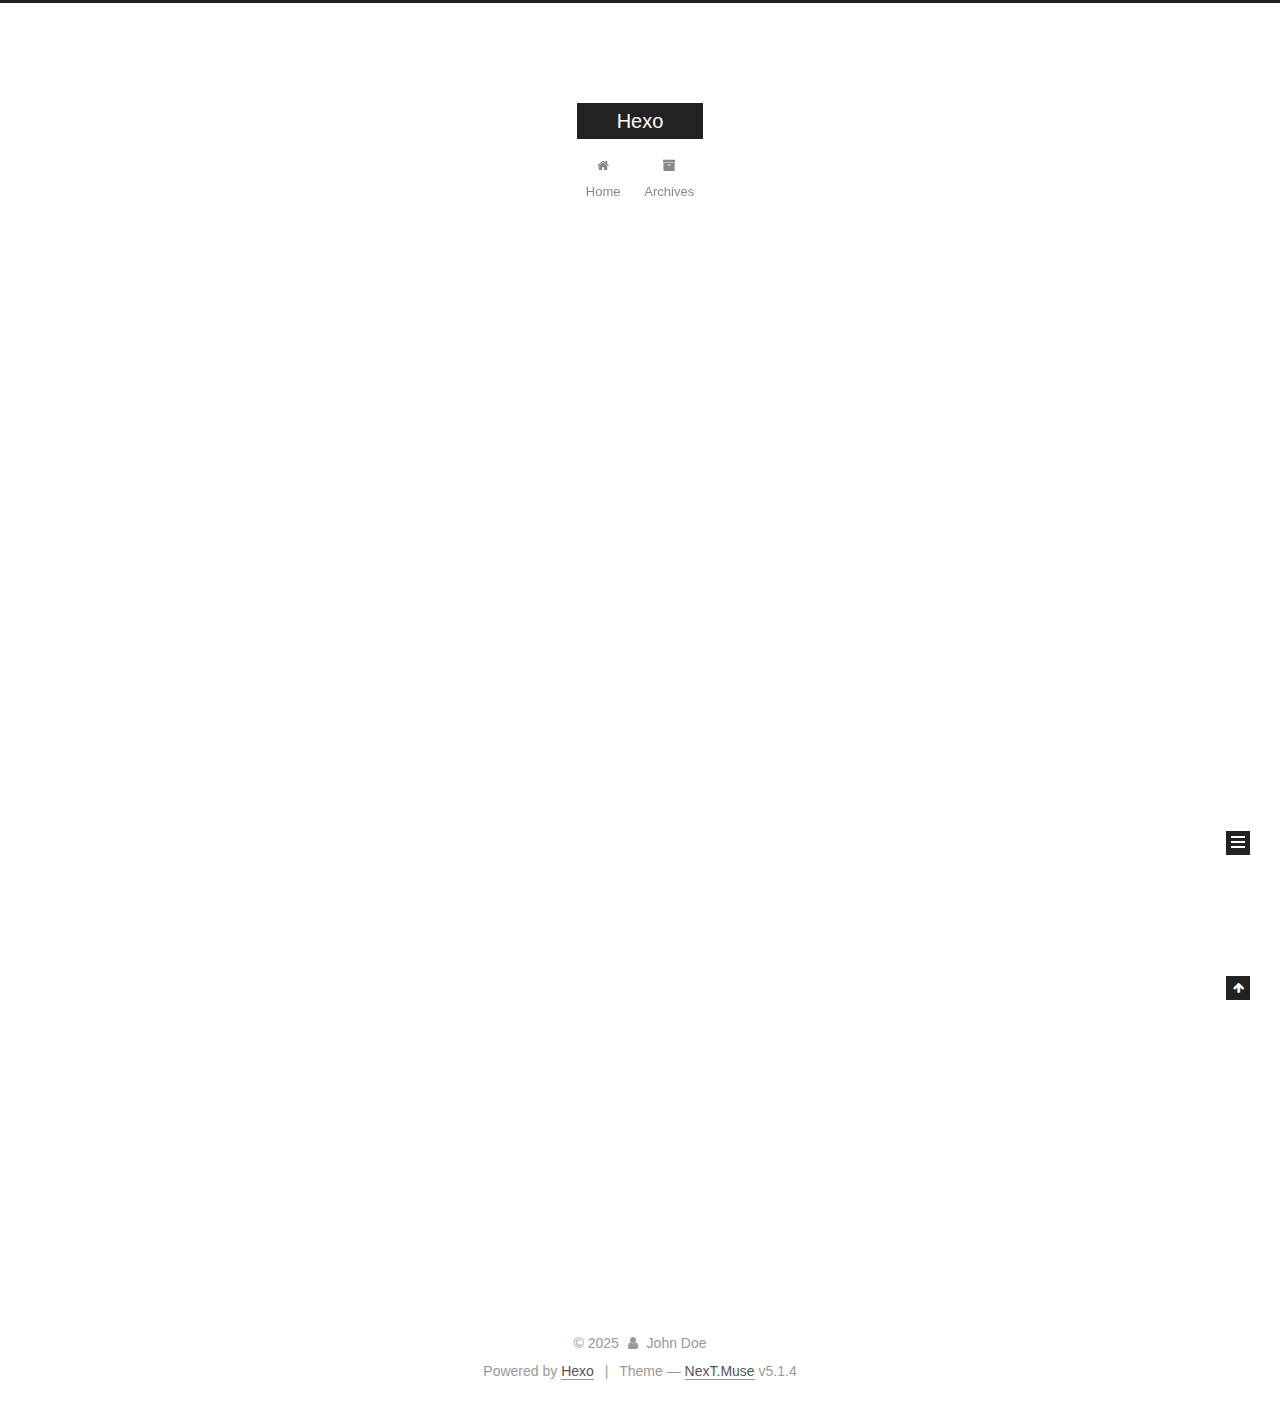
<file: index.html>
<!DOCTYPE html>



  


<html class="theme-next muse use-motion" lang="en">
<head>
  <meta charset="UTF-8"/>
<meta http-equiv="X-UA-Compatible" content="IE=edge" />
<meta name="viewport" content="width=device-width, initial-scale=1, maximum-scale=1"/>
<meta name="theme-color" content="#222">









<meta http-equiv="Cache-Control" content="no-transform" />
<meta http-equiv="Cache-Control" content="no-siteapp" />
















  
  
  <link href="/lib/fancybox/source/jquery.fancybox.css?v=2.1.5" rel="stylesheet" type="text/css" />







<link href="/lib/font-awesome/css/font-awesome.min.css?v=4.6.2" rel="stylesheet" type="text/css" />

<link href="/css/main.css?v=5.1.4" rel="stylesheet" type="text/css" />


  <link rel="apple-touch-icon" sizes="180x180" href="/images/apple-touch-icon-next.png?v=5.1.4">


  <link rel="icon" type="image/png" sizes="32x32" href="/images/favicon-32x32-next.png?v=5.1.4">


  <link rel="icon" type="image/png" sizes="16x16" href="/images/favicon-16x16-next.png?v=5.1.4">


  <link rel="mask-icon" href="/images/logo.svg?v=5.1.4" color="#222">





  <meta name="keywords" content="Hexo, NexT" />










<meta property="og:type" content="website">
<meta property="og:title" content="Hexo">
<meta property="og:url" content="http://example.com/index.html">
<meta property="og:site_name" content="Hexo">
<meta property="og:locale" content="en_US">
<meta property="article:author" content="John Doe">
<meta name="twitter:card" content="summary">



<script type="text/javascript" id="hexo.configurations">
  var NexT = window.NexT || {};
  var CONFIG = {
    root: '',
    scheme: 'Muse',
    version: '5.1.4',
    sidebar: {"position":"left","display":"post","offset":12,"b2t":false,"scrollpercent":false,"onmobile":false},
    fancybox: true,
    tabs: true,
    motion: {"enable":true,"async":false,"transition":{"post_block":"fadeIn","post_header":"slideDownIn","post_body":"slideDownIn","coll_header":"slideLeftIn","sidebar":"slideUpIn"}},
    duoshuo: {
      userId: '0',
      author: 'Author'
    },
    algolia: {
      applicationID: '',
      apiKey: '',
      indexName: '',
      hits: {"per_page":10},
      labels: {"input_placeholder":"Search for Posts","hits_empty":"We didn't find any results for the search: ${query}","hits_stats":"${hits} results found in ${time} ms"}
    }
  };
</script>



  <link rel="canonical" href="http://example.com/"/>





  <title>Hexo</title>
  








<meta name="generator" content="Hexo 7.3.0"></head>

<body itemscope itemtype="http://schema.org/WebPage" lang="en">

  
  
    
  

  <div class="container sidebar-position-left 
  page-home">
    <div class="headband"></div>

    <header id="header" class="header" itemscope itemtype="http://schema.org/WPHeader">
      <div class="header-inner"><div class="site-brand-wrapper">
  <div class="site-meta ">
    

    <div class="custom-logo-site-title">
      <a href="/"  class="brand" rel="start">
        <span class="logo-line-before"><i></i></span>
        <span class="site-title">Hexo</span>
        <span class="logo-line-after"><i></i></span>
      </a>
    </div>
      
        <p class="site-subtitle"></p>
      
  </div>

  <div class="site-nav-toggle">
    <button>
      <span class="btn-bar"></span>
      <span class="btn-bar"></span>
      <span class="btn-bar"></span>
    </button>
  </div>
</div>

<nav class="site-nav">
  

  
    <ul id="menu" class="menu">
      
        
        <li class="menu-item menu-item-home">
          <a href="/%20" rel="section">
            
              <i class="menu-item-icon fa fa-fw fa-home"></i> <br />
            
            Home
          </a>
        </li>
      
        
        <li class="menu-item menu-item-archives">
          <a href="/archives/%20" rel="section">
            
              <i class="menu-item-icon fa fa-fw fa-archive"></i> <br />
            
            Archives
          </a>
        </li>
      

      
    </ul>
  

  
</nav>



 </div>
    </header>

    <main id="main" class="main">
      <div class="main-inner">
        <div class="content-wrap">
          <div id="content" class="content">
            
  <section id="posts" class="posts-expand">
    
      

  

  
  
  

  <article class="post post-type-normal" itemscope itemtype="http://schema.org/Article">
  
  
  
  <div class="post-block">
    <link itemprop="mainEntityOfPage" href="http://example.com/2025/07/21/hello-world/">

    <span hidden itemprop="author" itemscope itemtype="http://schema.org/Person">
      <meta itemprop="name" content="">
      <meta itemprop="description" content="">
      <meta itemprop="image" content="/images/avatar.gif">
    </span>

    <span hidden itemprop="publisher" itemscope itemtype="http://schema.org/Organization">
      <meta itemprop="name" content="Hexo">
    </span>

    
      <header class="post-header">

        
        
          <h1 class="post-title" itemprop="name headline">
                
                <a class="post-title-link" href="/2025/07/21/hello-world/" itemprop="url">Hello World</a></h1>
        

        <div class="post-meta">
          <span class="post-time">
            
              <span class="post-meta-item-icon">
                <i class="fa fa-calendar-o"></i>
              </span>
              
                <span class="post-meta-item-text">Posted on</span>
              
              <time title="Post created" itemprop="dateCreated datePublished" datetime="2025-07-21T17:56:36+08:00">
                2025-07-21
              </time>
            

            

            
          </span>

          

          
            
          

          
          

          

          

          

        </div>
      </header>
    

    
    
    
    <div class="post-body" itemprop="articleBody">

      
      

      
        
          
            <p>Welcome to <a target="_blank" rel="noopener" href="https://hexo.io/">Hexo</a>! This is your very first post. Check <a target="_blank" rel="noopener" href="https://hexo.io/docs/">documentation</a> for more info. If you get any problems when using Hexo, you can find the answer in <a target="_blank" rel="noopener" href="https://hexo.io/docs/troubleshooting.html">troubleshooting</a> or you can ask me on <a target="_blank" rel="noopener" href="https://github.com/hexojs/hexo/issues">GitHub</a>.</p>
<h2 id="Quick-Start"><a href="#Quick-Start" class="headerlink" title="Quick Start"></a>Quick Start</h2><h3 id="Create-a-new-post"><a href="#Create-a-new-post" class="headerlink" title="Create a new post"></a>Create a new post</h3><figure class="highlight bash"><table><tr><td class="gutter"><pre><span class="line">1</span><br></pre></td><td class="code"><pre><span class="line">$ hexo new <span class="string">&quot;My New Post&quot;</span></span><br></pre></td></tr></table></figure>

<p>More info: <a target="_blank" rel="noopener" href="https://hexo.io/docs/writing.html">Writing</a></p>
<h3 id="Run-server"><a href="#Run-server" class="headerlink" title="Run server"></a>Run server</h3><figure class="highlight bash"><table><tr><td class="gutter"><pre><span class="line">1</span><br></pre></td><td class="code"><pre><span class="line">$ hexo server</span><br></pre></td></tr></table></figure>

<p>More info: <a target="_blank" rel="noopener" href="https://hexo.io/docs/server.html">Server</a></p>
<h3 id="Generate-static-files"><a href="#Generate-static-files" class="headerlink" title="Generate static files"></a>Generate static files</h3><figure class="highlight bash"><table><tr><td class="gutter"><pre><span class="line">1</span><br></pre></td><td class="code"><pre><span class="line">$ hexo generate</span><br></pre></td></tr></table></figure>

<p>More info: <a target="_blank" rel="noopener" href="https://hexo.io/docs/generating.html">Generating</a></p>
<h3 id="Deploy-to-remote-sites"><a href="#Deploy-to-remote-sites" class="headerlink" title="Deploy to remote sites"></a>Deploy to remote sites</h3><figure class="highlight bash"><table><tr><td class="gutter"><pre><span class="line">1</span><br></pre></td><td class="code"><pre><span class="line">$ hexo deploy</span><br></pre></td></tr></table></figure>

<p>More info: <a target="_blank" rel="noopener" href="https://hexo.io/docs/one-command-deployment.html">Deployment</a></p>

          
        
      
    </div>
    
    
    

    

    

    

    <footer class="post-footer">
      

      

      

      
      
        <div class="post-eof"></div>
      
    </footer>
  </div>
  
  
  
  </article>


    
  </section>

  


          </div>
          


          

        </div>
        
          
  
  <div class="sidebar-toggle">
    <div class="sidebar-toggle-line-wrap">
      <span class="sidebar-toggle-line sidebar-toggle-line-first"></span>
      <span class="sidebar-toggle-line sidebar-toggle-line-middle"></span>
      <span class="sidebar-toggle-line sidebar-toggle-line-last"></span>
    </div>
  </div>

  <aside id="sidebar" class="sidebar">
    
    <div class="sidebar-inner">

      

      

      <section class="site-overview-wrap sidebar-panel sidebar-panel-active">
        <div class="site-overview">
          <div class="site-author motion-element" itemprop="author" itemscope itemtype="http://schema.org/Person">
            
              <p class="site-author-name" itemprop="name"></p>
              <p class="site-description motion-element" itemprop="description"></p>
          </div>

          <nav class="site-state motion-element">

            
              <div class="site-state-item site-state-posts">
              
                <a href="/archives/%20%7C%7C%20archive">
              
                  <span class="site-state-item-count">1</span>
                  <span class="site-state-item-name">posts</span>
                </a>
              </div>
            

            

            

          </nav>

          

          

          
          

          
          

          

        </div>
      </section>

      

      

    </div>
  </aside>


        
      </div>
    </main>

    <footer id="footer" class="footer">
      <div class="footer-inner">
        <div class="copyright">&copy; <span itemprop="copyrightYear">2025</span>
  <span class="with-love">
    <i class="fa fa-user"></i>
  </span>
  <span class="author" itemprop="copyrightHolder">John Doe</span>

  
</div>


  <div class="powered-by">Powered by <a class="theme-link" target="_blank" href="https://hexo.io">Hexo</a></div>



  <span class="post-meta-divider">|</span>



  <div class="theme-info">Theme &mdash; <a class="theme-link" target="_blank" href="https://github.com/iissnan/hexo-theme-next">NexT.Muse</a> v5.1.4</div>




        







        
      </div>
    </footer>

    
      <div class="back-to-top">
        <i class="fa fa-arrow-up"></i>
        
      </div>
    

    

  </div>

  

<script type="text/javascript">
  if (Object.prototype.toString.call(window.Promise) !== '[object Function]') {
    window.Promise = null;
  }
</script>









  












  
  
    <script type="text/javascript" src="/lib/jquery/index.js?v=2.1.3"></script>
  

  
  
    <script type="text/javascript" src="/lib/fastclick/lib/fastclick.min.js?v=1.0.6"></script>
  

  
  
    <script type="text/javascript" src="/lib/jquery_lazyload/jquery.lazyload.js?v=1.9.7"></script>
  

  
  
    <script type="text/javascript" src="/lib/velocity/velocity.min.js?v=1.2.1"></script>
  

  
  
    <script type="text/javascript" src="/lib/velocity/velocity.ui.min.js?v=1.2.1"></script>
  

  
  
    <script type="text/javascript" src="/lib/fancybox/source/jquery.fancybox.pack.js?v=2.1.5"></script>
  


  


  <script type="text/javascript" src="/js/src/utils.js?v=5.1.4"></script>

  <script type="text/javascript" src="/js/src/motion.js?v=5.1.4"></script>



  
  

  

  


  <script type="text/javascript" src="/js/src/bootstrap.js?v=5.1.4"></script>



  


  




	





  





  












  





  

  

  

  
  

  

  

  

</body>
</html>
</file>
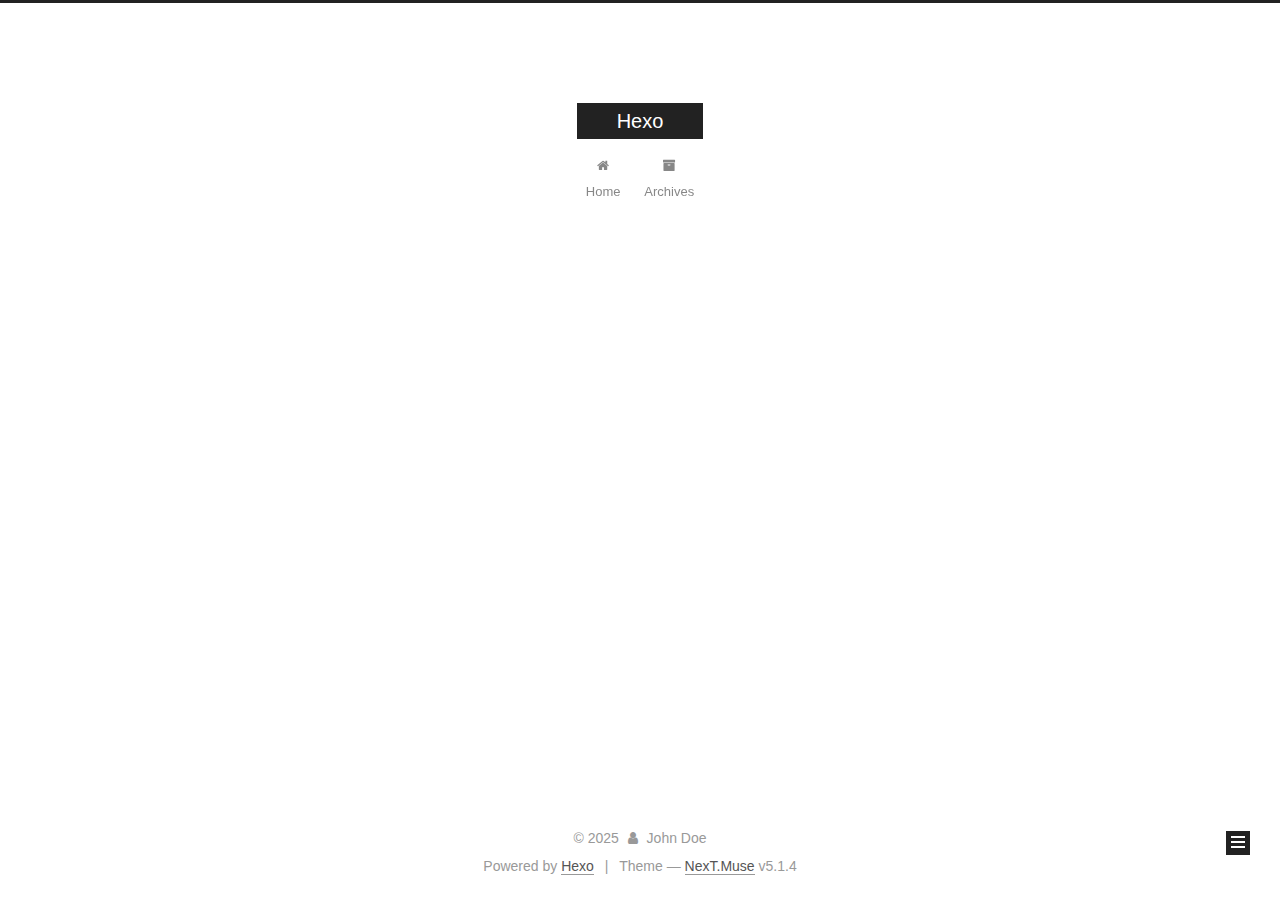
<file: archives/index.html>
<!DOCTYPE html>



  


<html class="theme-next muse use-motion" lang="en">
<head>
  <meta charset="UTF-8"/>
<meta http-equiv="X-UA-Compatible" content="IE=edge" />
<meta name="viewport" content="width=device-width, initial-scale=1, maximum-scale=1"/>
<meta name="theme-color" content="#222">









<meta http-equiv="Cache-Control" content="no-transform" />
<meta http-equiv="Cache-Control" content="no-siteapp" />
















  
  
  <link href="/lib/fancybox/source/jquery.fancybox.css?v=2.1.5" rel="stylesheet" type="text/css" />







<link href="/lib/font-awesome/css/font-awesome.min.css?v=4.6.2" rel="stylesheet" type="text/css" />

<link href="/css/main.css?v=5.1.4" rel="stylesheet" type="text/css" />


  <link rel="apple-touch-icon" sizes="180x180" href="/images/apple-touch-icon-next.png?v=5.1.4">


  <link rel="icon" type="image/png" sizes="32x32" href="/images/favicon-32x32-next.png?v=5.1.4">


  <link rel="icon" type="image/png" sizes="16x16" href="/images/favicon-16x16-next.png?v=5.1.4">


  <link rel="mask-icon" href="/images/logo.svg?v=5.1.4" color="#222">





  <meta name="keywords" content="Hexo, NexT" />










<meta property="og:type" content="website">
<meta property="og:title" content="Hexo">
<meta property="og:url" content="http://example.com/archives/index.html">
<meta property="og:site_name" content="Hexo">
<meta property="og:locale" content="en_US">
<meta property="article:author" content="John Doe">
<meta name="twitter:card" content="summary">



<script type="text/javascript" id="hexo.configurations">
  var NexT = window.NexT || {};
  var CONFIG = {
    root: '',
    scheme: 'Muse',
    version: '5.1.4',
    sidebar: {"position":"left","display":"post","offset":12,"b2t":false,"scrollpercent":false,"onmobile":false},
    fancybox: true,
    tabs: true,
    motion: {"enable":true,"async":false,"transition":{"post_block":"fadeIn","post_header":"slideDownIn","post_body":"slideDownIn","coll_header":"slideLeftIn","sidebar":"slideUpIn"}},
    duoshuo: {
      userId: '0',
      author: 'Author'
    },
    algolia: {
      applicationID: '',
      apiKey: '',
      indexName: '',
      hits: {"per_page":10},
      labels: {"input_placeholder":"Search for Posts","hits_empty":"We didn't find any results for the search: ${query}","hits_stats":"${hits} results found in ${time} ms"}
    }
  };
</script>



  <link rel="canonical" href="http://example.com/archives/"/>





  <title>Archive | Hexo</title>
  








<meta name="generator" content="Hexo 7.3.0"></head>

<body itemscope itemtype="http://schema.org/WebPage" lang="en">

  
  
    
  

  <div class="container sidebar-position-left page-archive">
    <div class="headband"></div>

    <header id="header" class="header" itemscope itemtype="http://schema.org/WPHeader">
      <div class="header-inner"><div class="site-brand-wrapper">
  <div class="site-meta ">
    

    <div class="custom-logo-site-title">
      <a href="/"  class="brand" rel="start">
        <span class="logo-line-before"><i></i></span>
        <span class="site-title">Hexo</span>
        <span class="logo-line-after"><i></i></span>
      </a>
    </div>
      
        <p class="site-subtitle"></p>
      
  </div>

  <div class="site-nav-toggle">
    <button>
      <span class="btn-bar"></span>
      <span class="btn-bar"></span>
      <span class="btn-bar"></span>
    </button>
  </div>
</div>

<nav class="site-nav">
  

  
    <ul id="menu" class="menu">
      
        
        <li class="menu-item menu-item-home">
          <a href="/%20" rel="section">
            
              <i class="menu-item-icon fa fa-fw fa-home"></i> <br />
            
            Home
          </a>
        </li>
      
        
        <li class="menu-item menu-item-archives">
          <a href="/archives/%20" rel="section">
            
              <i class="menu-item-icon fa fa-fw fa-archive"></i> <br />
            
            Archives
          </a>
        </li>
      

      
    </ul>
  

  
</nav>



 </div>
    </header>

    <main id="main" class="main">
      <div class="main-inner">
        <div class="content-wrap">
          <div id="content" class="content">
            

  
  
  
  <div class="post-block archive">
    <div id="posts" class="posts-collapse">
      <span class="archive-move-on"></span>

      <span class="archive-page-counter">
        
        
        
          
        
        Um..! 1 post. Keep on posting.
      </span>

      

        
        
        

        
          
          <div class="collection-title">
            <h1 class="archive-year" id="archive-year-2025">2025</h1>
          </div>
        
        

        

  <article class="post post-type-normal" itemscope itemtype="http://schema.org/Article">
    <header class="post-header">

      <h2 class="post-title">
        
            <a class="post-title-link" href="/2025/07/21/hello-world/" itemprop="url">
              
                <span itemprop="name">Hello World</span>
              
            </a>
        
      </h2>

      <div class="post-meta">
        <time class="post-time" itemprop="dateCreated"
              datetime="2025-07-21T17:56:36+08:00"
              content="2025-07-21" >
          07-21
        </time>
      </div>

    </header>
  </article>



      

    </div>
  </div>
  
  
  

  



          </div>
          


          

        </div>
        
          
  
  <div class="sidebar-toggle">
    <div class="sidebar-toggle-line-wrap">
      <span class="sidebar-toggle-line sidebar-toggle-line-first"></span>
      <span class="sidebar-toggle-line sidebar-toggle-line-middle"></span>
      <span class="sidebar-toggle-line sidebar-toggle-line-last"></span>
    </div>
  </div>

  <aside id="sidebar" class="sidebar">
    
    <div class="sidebar-inner">

      

      

      <section class="site-overview-wrap sidebar-panel sidebar-panel-active">
        <div class="site-overview">
          <div class="site-author motion-element" itemprop="author" itemscope itemtype="http://schema.org/Person">
            
              <p class="site-author-name" itemprop="name"></p>
              <p class="site-description motion-element" itemprop="description"></p>
          </div>

          <nav class="site-state motion-element">

            
              <div class="site-state-item site-state-posts">
              
                <a href="/archives/%20%7C%7C%20archive">
              
                  <span class="site-state-item-count">1</span>
                  <span class="site-state-item-name">posts</span>
                </a>
              </div>
            

            

            

          </nav>

          

          

          
          

          
          

          

        </div>
      </section>

      

      

    </div>
  </aside>


        
      </div>
    </main>

    <footer id="footer" class="footer">
      <div class="footer-inner">
        <div class="copyright">&copy; <span itemprop="copyrightYear">2025</span>
  <span class="with-love">
    <i class="fa fa-user"></i>
  </span>
  <span class="author" itemprop="copyrightHolder">John Doe</span>

  
</div>


  <div class="powered-by">Powered by <a class="theme-link" target="_blank" href="https://hexo.io">Hexo</a></div>



  <span class="post-meta-divider">|</span>



  <div class="theme-info">Theme &mdash; <a class="theme-link" target="_blank" href="https://github.com/iissnan/hexo-theme-next">NexT.Muse</a> v5.1.4</div>




        







        
      </div>
    </footer>

    
      <div class="back-to-top">
        <i class="fa fa-arrow-up"></i>
        
      </div>
    

    

  </div>

  

<script type="text/javascript">
  if (Object.prototype.toString.call(window.Promise) !== '[object Function]') {
    window.Promise = null;
  }
</script>









  












  
  
    <script type="text/javascript" src="/lib/jquery/index.js?v=2.1.3"></script>
  

  
  
    <script type="text/javascript" src="/lib/fastclick/lib/fastclick.min.js?v=1.0.6"></script>
  

  
  
    <script type="text/javascript" src="/lib/jquery_lazyload/jquery.lazyload.js?v=1.9.7"></script>
  

  
  
    <script type="text/javascript" src="/lib/velocity/velocity.min.js?v=1.2.1"></script>
  

  
  
    <script type="text/javascript" src="/lib/velocity/velocity.ui.min.js?v=1.2.1"></script>
  

  
  
    <script type="text/javascript" src="/lib/fancybox/source/jquery.fancybox.pack.js?v=2.1.5"></script>
  


  


  <script type="text/javascript" src="/js/src/utils.js?v=5.1.4"></script>

  <script type="text/javascript" src="/js/src/motion.js?v=5.1.4"></script>



  
  

  

  


  <script type="text/javascript" src="/js/src/bootstrap.js?v=5.1.4"></script>



  


  




	





  





  












  





  

  

  

  
  

  

  

  

</body>
</html>
</file>
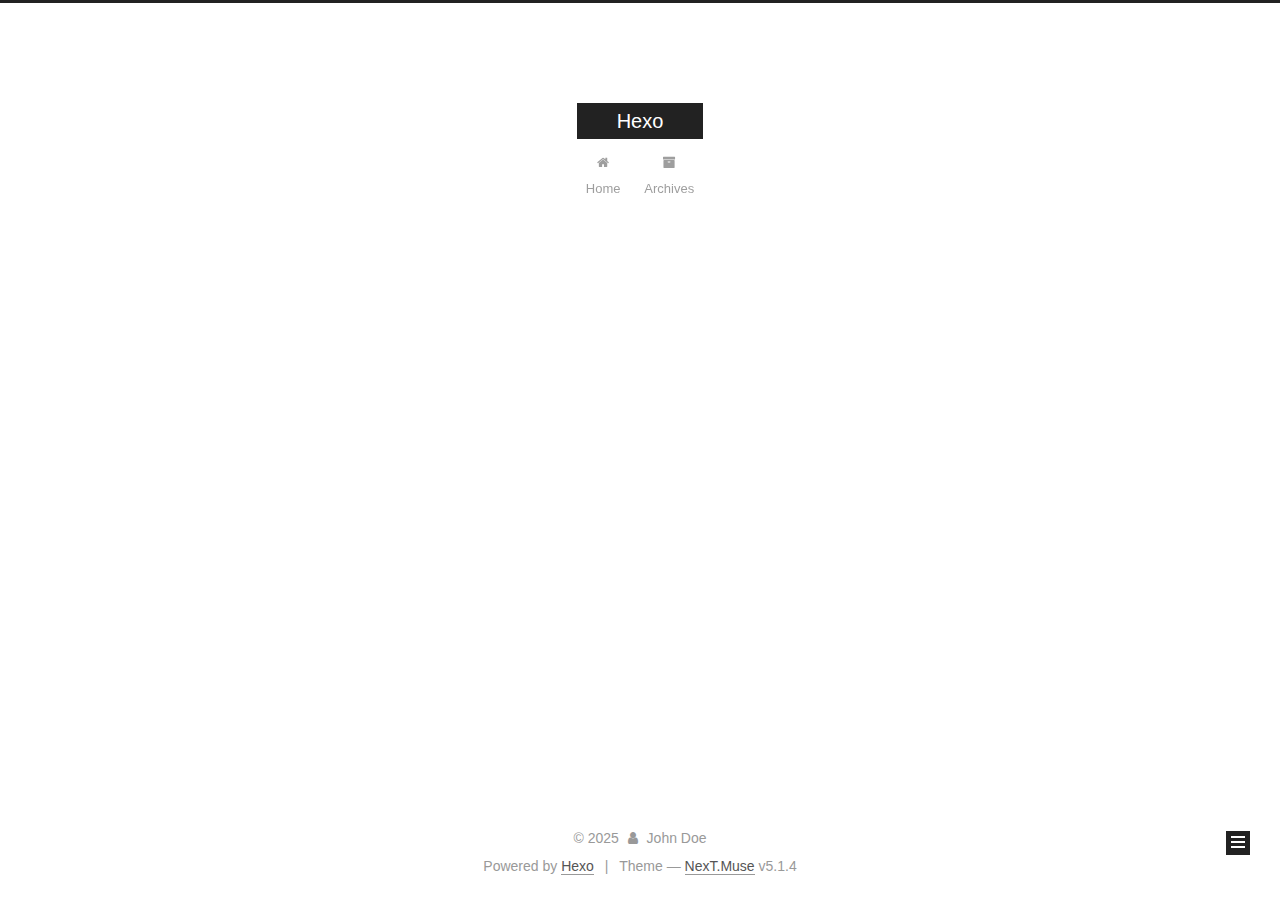
<file: archives/2025/index.html>
<!DOCTYPE html>



  


<html class="theme-next muse use-motion" lang="en">
<head>
  <meta charset="UTF-8"/>
<meta http-equiv="X-UA-Compatible" content="IE=edge" />
<meta name="viewport" content="width=device-width, initial-scale=1, maximum-scale=1"/>
<meta name="theme-color" content="#222">









<meta http-equiv="Cache-Control" content="no-transform" />
<meta http-equiv="Cache-Control" content="no-siteapp" />
















  
  
  <link href="/lib/fancybox/source/jquery.fancybox.css?v=2.1.5" rel="stylesheet" type="text/css" />







<link href="/lib/font-awesome/css/font-awesome.min.css?v=4.6.2" rel="stylesheet" type="text/css" />

<link href="/css/main.css?v=5.1.4" rel="stylesheet" type="text/css" />


  <link rel="apple-touch-icon" sizes="180x180" href="/images/apple-touch-icon-next.png?v=5.1.4">


  <link rel="icon" type="image/png" sizes="32x32" href="/images/favicon-32x32-next.png?v=5.1.4">


  <link rel="icon" type="image/png" sizes="16x16" href="/images/favicon-16x16-next.png?v=5.1.4">


  <link rel="mask-icon" href="/images/logo.svg?v=5.1.4" color="#222">





  <meta name="keywords" content="Hexo, NexT" />










<meta property="og:type" content="website">
<meta property="og:title" content="Hexo">
<meta property="og:url" content="http://example.com/archives/2025/index.html">
<meta property="og:site_name" content="Hexo">
<meta property="og:locale" content="en_US">
<meta property="article:author" content="John Doe">
<meta name="twitter:card" content="summary">



<script type="text/javascript" id="hexo.configurations">
  var NexT = window.NexT || {};
  var CONFIG = {
    root: '',
    scheme: 'Muse',
    version: '5.1.4',
    sidebar: {"position":"left","display":"post","offset":12,"b2t":false,"scrollpercent":false,"onmobile":false},
    fancybox: true,
    tabs: true,
    motion: {"enable":true,"async":false,"transition":{"post_block":"fadeIn","post_header":"slideDownIn","post_body":"slideDownIn","coll_header":"slideLeftIn","sidebar":"slideUpIn"}},
    duoshuo: {
      userId: '0',
      author: 'Author'
    },
    algolia: {
      applicationID: '',
      apiKey: '',
      indexName: '',
      hits: {"per_page":10},
      labels: {"input_placeholder":"Search for Posts","hits_empty":"We didn't find any results for the search: ${query}","hits_stats":"${hits} results found in ${time} ms"}
    }
  };
</script>



  <link rel="canonical" href="http://example.com/archives/2025/"/>





  <title>Archive | Hexo</title>
  








<meta name="generator" content="Hexo 7.3.0"></head>

<body itemscope itemtype="http://schema.org/WebPage" lang="en">

  
  
    
  

  <div class="container sidebar-position-left page-archive">
    <div class="headband"></div>

    <header id="header" class="header" itemscope itemtype="http://schema.org/WPHeader">
      <div class="header-inner"><div class="site-brand-wrapper">
  <div class="site-meta ">
    

    <div class="custom-logo-site-title">
      <a href="/"  class="brand" rel="start">
        <span class="logo-line-before"><i></i></span>
        <span class="site-title">Hexo</span>
        <span class="logo-line-after"><i></i></span>
      </a>
    </div>
      
        <p class="site-subtitle"></p>
      
  </div>

  <div class="site-nav-toggle">
    <button>
      <span class="btn-bar"></span>
      <span class="btn-bar"></span>
      <span class="btn-bar"></span>
    </button>
  </div>
</div>

<nav class="site-nav">
  

  
    <ul id="menu" class="menu">
      
        
        <li class="menu-item menu-item-home">
          <a href="/%20" rel="section">
            
              <i class="menu-item-icon fa fa-fw fa-home"></i> <br />
            
            Home
          </a>
        </li>
      
        
        <li class="menu-item menu-item-archives">
          <a href="/archives/%20" rel="section">
            
              <i class="menu-item-icon fa fa-fw fa-archive"></i> <br />
            
            Archives
          </a>
        </li>
      

      
    </ul>
  

  
</nav>



 </div>
    </header>

    <main id="main" class="main">
      <div class="main-inner">
        <div class="content-wrap">
          <div id="content" class="content">
            

  
  
  
  <div class="post-block archive">
    <div id="posts" class="posts-collapse">
      <span class="archive-move-on"></span>

      <span class="archive-page-counter">
        
        
        
          
        
        Um..! 1 post. Keep on posting.
      </span>

      

        
        
        

        
          
          <div class="collection-title">
            <h1 class="archive-year" id="archive-year-2025">2025</h1>
          </div>
        
        

        

  <article class="post post-type-normal" itemscope itemtype="http://schema.org/Article">
    <header class="post-header">

      <h2 class="post-title">
        
            <a class="post-title-link" href="/2025/07/21/hello-world/" itemprop="url">
              
                <span itemprop="name">Hello World</span>
              
            </a>
        
      </h2>

      <div class="post-meta">
        <time class="post-time" itemprop="dateCreated"
              datetime="2025-07-21T17:56:36+08:00"
              content="2025-07-21" >
          07-21
        </time>
      </div>

    </header>
  </article>



      

    </div>
  </div>
  
  
  

  



          </div>
          


          

        </div>
        
          
  
  <div class="sidebar-toggle">
    <div class="sidebar-toggle-line-wrap">
      <span class="sidebar-toggle-line sidebar-toggle-line-first"></span>
      <span class="sidebar-toggle-line sidebar-toggle-line-middle"></span>
      <span class="sidebar-toggle-line sidebar-toggle-line-last"></span>
    </div>
  </div>

  <aside id="sidebar" class="sidebar">
    
    <div class="sidebar-inner">

      

      

      <section class="site-overview-wrap sidebar-panel sidebar-panel-active">
        <div class="site-overview">
          <div class="site-author motion-element" itemprop="author" itemscope itemtype="http://schema.org/Person">
            
              <p class="site-author-name" itemprop="name"></p>
              <p class="site-description motion-element" itemprop="description"></p>
          </div>

          <nav class="site-state motion-element">

            
              <div class="site-state-item site-state-posts">
              
                <a href="/archives/%20%7C%7C%20archive">
              
                  <span class="site-state-item-count">1</span>
                  <span class="site-state-item-name">posts</span>
                </a>
              </div>
            

            

            

          </nav>

          

          

          
          

          
          

          

        </div>
      </section>

      

      

    </div>
  </aside>


        
      </div>
    </main>

    <footer id="footer" class="footer">
      <div class="footer-inner">
        <div class="copyright">&copy; <span itemprop="copyrightYear">2025</span>
  <span class="with-love">
    <i class="fa fa-user"></i>
  </span>
  <span class="author" itemprop="copyrightHolder">John Doe</span>

  
</div>


  <div class="powered-by">Powered by <a class="theme-link" target="_blank" href="https://hexo.io">Hexo</a></div>



  <span class="post-meta-divider">|</span>



  <div class="theme-info">Theme &mdash; <a class="theme-link" target="_blank" href="https://github.com/iissnan/hexo-theme-next">NexT.Muse</a> v5.1.4</div>




        







        
      </div>
    </footer>

    
      <div class="back-to-top">
        <i class="fa fa-arrow-up"></i>
        
      </div>
    

    

  </div>

  

<script type="text/javascript">
  if (Object.prototype.toString.call(window.Promise) !== '[object Function]') {
    window.Promise = null;
  }
</script>









  












  
  
    <script type="text/javascript" src="/lib/jquery/index.js?v=2.1.3"></script>
  

  
  
    <script type="text/javascript" src="/lib/fastclick/lib/fastclick.min.js?v=1.0.6"></script>
  

  
  
    <script type="text/javascript" src="/lib/jquery_lazyload/jquery.lazyload.js?v=1.9.7"></script>
  

  
  
    <script type="text/javascript" src="/lib/velocity/velocity.min.js?v=1.2.1"></script>
  

  
  
    <script type="text/javascript" src="/lib/velocity/velocity.ui.min.js?v=1.2.1"></script>
  

  
  
    <script type="text/javascript" src="/lib/fancybox/source/jquery.fancybox.pack.js?v=2.1.5"></script>
  


  


  <script type="text/javascript" src="/js/src/utils.js?v=5.1.4"></script>

  <script type="text/javascript" src="/js/src/motion.js?v=5.1.4"></script>



  
  

  

  


  <script type="text/javascript" src="/js/src/bootstrap.js?v=5.1.4"></script>



  


  




	





  





  












  





  

  

  

  
  

  

  

  

</body>
</html>
</file>
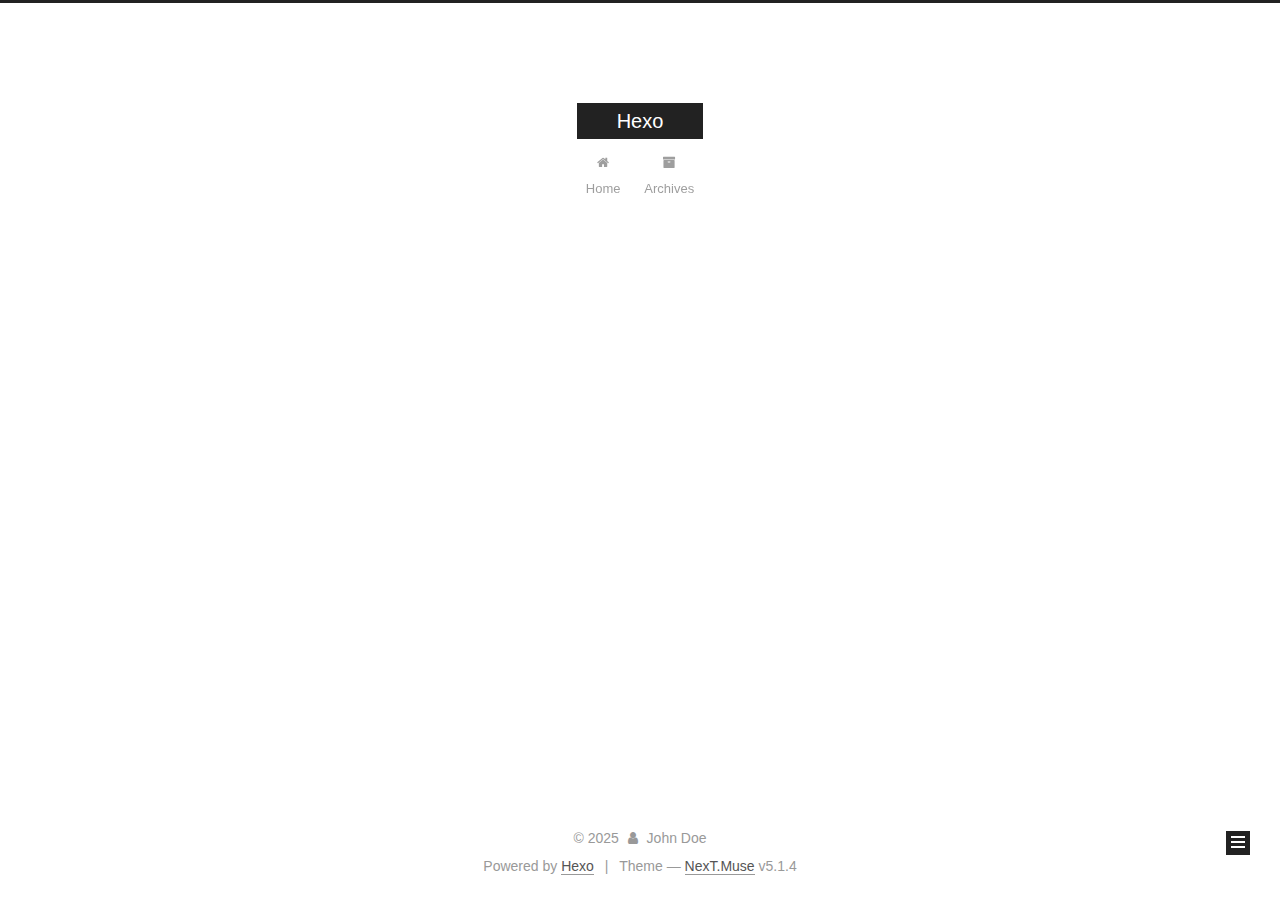
<file: archives/2025/07/index.html>
<!DOCTYPE html>



  


<html class="theme-next muse use-motion" lang="en">
<head>
  <meta charset="UTF-8"/>
<meta http-equiv="X-UA-Compatible" content="IE=edge" />
<meta name="viewport" content="width=device-width, initial-scale=1, maximum-scale=1"/>
<meta name="theme-color" content="#222">









<meta http-equiv="Cache-Control" content="no-transform" />
<meta http-equiv="Cache-Control" content="no-siteapp" />
















  
  
  <link href="/lib/fancybox/source/jquery.fancybox.css?v=2.1.5" rel="stylesheet" type="text/css" />







<link href="/lib/font-awesome/css/font-awesome.min.css?v=4.6.2" rel="stylesheet" type="text/css" />

<link href="/css/main.css?v=5.1.4" rel="stylesheet" type="text/css" />


  <link rel="apple-touch-icon" sizes="180x180" href="/images/apple-touch-icon-next.png?v=5.1.4">


  <link rel="icon" type="image/png" sizes="32x32" href="/images/favicon-32x32-next.png?v=5.1.4">


  <link rel="icon" type="image/png" sizes="16x16" href="/images/favicon-16x16-next.png?v=5.1.4">


  <link rel="mask-icon" href="/images/logo.svg?v=5.1.4" color="#222">





  <meta name="keywords" content="Hexo, NexT" />










<meta property="og:type" content="website">
<meta property="og:title" content="Hexo">
<meta property="og:url" content="http://example.com/archives/2025/07/index.html">
<meta property="og:site_name" content="Hexo">
<meta property="og:locale" content="en_US">
<meta property="article:author" content="John Doe">
<meta name="twitter:card" content="summary">



<script type="text/javascript" id="hexo.configurations">
  var NexT = window.NexT || {};
  var CONFIG = {
    root: '',
    scheme: 'Muse',
    version: '5.1.4',
    sidebar: {"position":"left","display":"post","offset":12,"b2t":false,"scrollpercent":false,"onmobile":false},
    fancybox: true,
    tabs: true,
    motion: {"enable":true,"async":false,"transition":{"post_block":"fadeIn","post_header":"slideDownIn","post_body":"slideDownIn","coll_header":"slideLeftIn","sidebar":"slideUpIn"}},
    duoshuo: {
      userId: '0',
      author: 'Author'
    },
    algolia: {
      applicationID: '',
      apiKey: '',
      indexName: '',
      hits: {"per_page":10},
      labels: {"input_placeholder":"Search for Posts","hits_empty":"We didn't find any results for the search: ${query}","hits_stats":"${hits} results found in ${time} ms"}
    }
  };
</script>



  <link rel="canonical" href="http://example.com/archives/2025/07/"/>





  <title>Archive | Hexo</title>
  








<meta name="generator" content="Hexo 7.3.0"></head>

<body itemscope itemtype="http://schema.org/WebPage" lang="en">

  
  
    
  

  <div class="container sidebar-position-left page-archive">
    <div class="headband"></div>

    <header id="header" class="header" itemscope itemtype="http://schema.org/WPHeader">
      <div class="header-inner"><div class="site-brand-wrapper">
  <div class="site-meta ">
    

    <div class="custom-logo-site-title">
      <a href="/"  class="brand" rel="start">
        <span class="logo-line-before"><i></i></span>
        <span class="site-title">Hexo</span>
        <span class="logo-line-after"><i></i></span>
      </a>
    </div>
      
        <p class="site-subtitle"></p>
      
  </div>

  <div class="site-nav-toggle">
    <button>
      <span class="btn-bar"></span>
      <span class="btn-bar"></span>
      <span class="btn-bar"></span>
    </button>
  </div>
</div>

<nav class="site-nav">
  

  
    <ul id="menu" class="menu">
      
        
        <li class="menu-item menu-item-home">
          <a href="/%20" rel="section">
            
              <i class="menu-item-icon fa fa-fw fa-home"></i> <br />
            
            Home
          </a>
        </li>
      
        
        <li class="menu-item menu-item-archives">
          <a href="/archives/%20" rel="section">
            
              <i class="menu-item-icon fa fa-fw fa-archive"></i> <br />
            
            Archives
          </a>
        </li>
      

      
    </ul>
  

  
</nav>



 </div>
    </header>

    <main id="main" class="main">
      <div class="main-inner">
        <div class="content-wrap">
          <div id="content" class="content">
            

  
  
  
  <div class="post-block archive">
    <div id="posts" class="posts-collapse">
      <span class="archive-move-on"></span>

      <span class="archive-page-counter">
        
        
        
          
        
        Um..! 1 post. Keep on posting.
      </span>

      

        
        
        

        
          
          <div class="collection-title">
            <h1 class="archive-year" id="archive-year-2025">2025</h1>
          </div>
        
        

        

  <article class="post post-type-normal" itemscope itemtype="http://schema.org/Article">
    <header class="post-header">

      <h2 class="post-title">
        
            <a class="post-title-link" href="/2025/07/21/hello-world/" itemprop="url">
              
                <span itemprop="name">Hello World</span>
              
            </a>
        
      </h2>

      <div class="post-meta">
        <time class="post-time" itemprop="dateCreated"
              datetime="2025-07-21T17:56:36+08:00"
              content="2025-07-21" >
          07-21
        </time>
      </div>

    </header>
  </article>



      

    </div>
  </div>
  
  
  

  



          </div>
          


          

        </div>
        
          
  
  <div class="sidebar-toggle">
    <div class="sidebar-toggle-line-wrap">
      <span class="sidebar-toggle-line sidebar-toggle-line-first"></span>
      <span class="sidebar-toggle-line sidebar-toggle-line-middle"></span>
      <span class="sidebar-toggle-line sidebar-toggle-line-last"></span>
    </div>
  </div>

  <aside id="sidebar" class="sidebar">
    
    <div class="sidebar-inner">

      

      

      <section class="site-overview-wrap sidebar-panel sidebar-panel-active">
        <div class="site-overview">
          <div class="site-author motion-element" itemprop="author" itemscope itemtype="http://schema.org/Person">
            
              <p class="site-author-name" itemprop="name"></p>
              <p class="site-description motion-element" itemprop="description"></p>
          </div>

          <nav class="site-state motion-element">

            
              <div class="site-state-item site-state-posts">
              
                <a href="/archives/%20%7C%7C%20archive">
              
                  <span class="site-state-item-count">1</span>
                  <span class="site-state-item-name">posts</span>
                </a>
              </div>
            

            

            

          </nav>

          

          

          
          

          
          

          

        </div>
      </section>

      

      

    </div>
  </aside>


        
      </div>
    </main>

    <footer id="footer" class="footer">
      <div class="footer-inner">
        <div class="copyright">&copy; <span itemprop="copyrightYear">2025</span>
  <span class="with-love">
    <i class="fa fa-user"></i>
  </span>
  <span class="author" itemprop="copyrightHolder">John Doe</span>

  
</div>


  <div class="powered-by">Powered by <a class="theme-link" target="_blank" href="https://hexo.io">Hexo</a></div>



  <span class="post-meta-divider">|</span>



  <div class="theme-info">Theme &mdash; <a class="theme-link" target="_blank" href="https://github.com/iissnan/hexo-theme-next">NexT.Muse</a> v5.1.4</div>




        







        
      </div>
    </footer>

    
      <div class="back-to-top">
        <i class="fa fa-arrow-up"></i>
        
      </div>
    

    

  </div>

  

<script type="text/javascript">
  if (Object.prototype.toString.call(window.Promise) !== '[object Function]') {
    window.Promise = null;
  }
</script>









  












  
  
    <script type="text/javascript" src="/lib/jquery/index.js?v=2.1.3"></script>
  

  
  
    <script type="text/javascript" src="/lib/fastclick/lib/fastclick.min.js?v=1.0.6"></script>
  

  
  
    <script type="text/javascript" src="/lib/jquery_lazyload/jquery.lazyload.js?v=1.9.7"></script>
  

  
  
    <script type="text/javascript" src="/lib/velocity/velocity.min.js?v=1.2.1"></script>
  

  
  
    <script type="text/javascript" src="/lib/velocity/velocity.ui.min.js?v=1.2.1"></script>
  

  
  
    <script type="text/javascript" src="/lib/fancybox/source/jquery.fancybox.pack.js?v=2.1.5"></script>
  


  


  <script type="text/javascript" src="/js/src/utils.js?v=5.1.4"></script>

  <script type="text/javascript" src="/js/src/motion.js?v=5.1.4"></script>



  
  

  

  


  <script type="text/javascript" src="/js/src/bootstrap.js?v=5.1.4"></script>



  


  




	





  





  












  





  

  

  

  
  

  

  

  

</body>
</html>
</file>
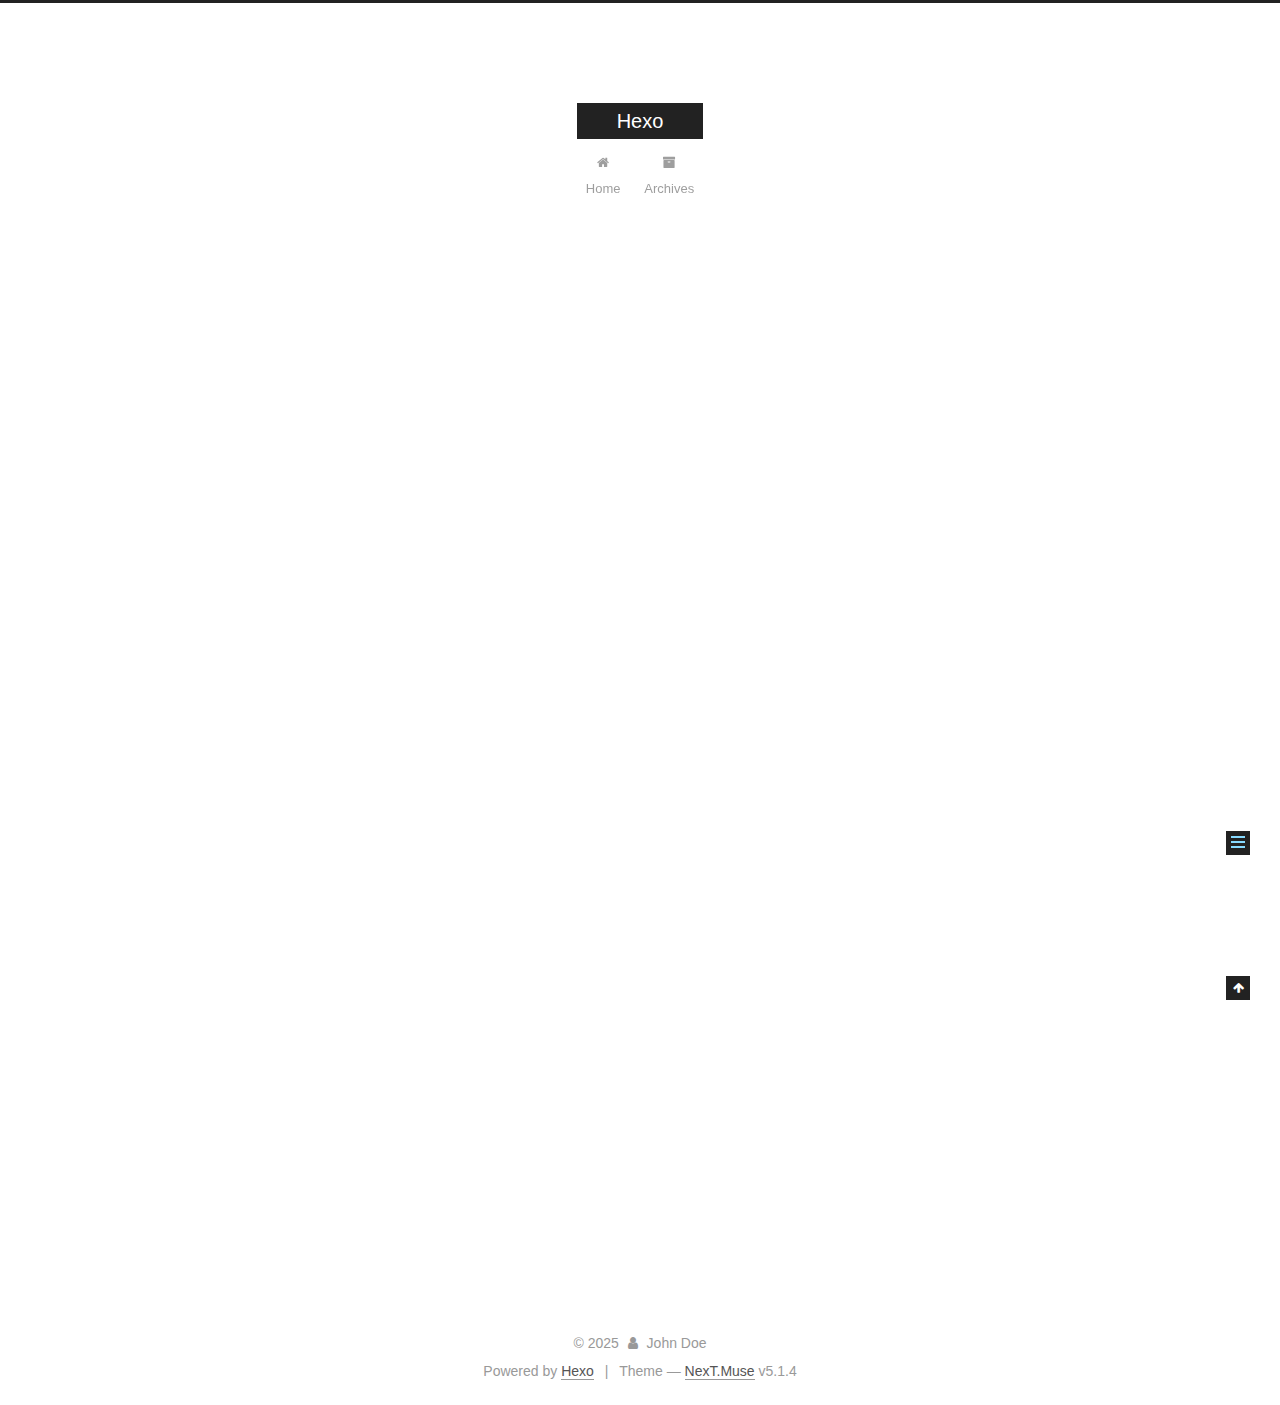
<file: 2025/07/21/hello-world/index.html>
<!DOCTYPE html>



  


<html class="theme-next muse use-motion" lang="en">
<head>
  <meta charset="UTF-8"/>
<meta http-equiv="X-UA-Compatible" content="IE=edge" />
<meta name="viewport" content="width=device-width, initial-scale=1, maximum-scale=1"/>
<meta name="theme-color" content="#222">









<meta http-equiv="Cache-Control" content="no-transform" />
<meta http-equiv="Cache-Control" content="no-siteapp" />
















  
  
  <link href="/lib/fancybox/source/jquery.fancybox.css?v=2.1.5" rel="stylesheet" type="text/css" />







<link href="/lib/font-awesome/css/font-awesome.min.css?v=4.6.2" rel="stylesheet" type="text/css" />

<link href="/css/main.css?v=5.1.4" rel="stylesheet" type="text/css" />


  <link rel="apple-touch-icon" sizes="180x180" href="/images/apple-touch-icon-next.png?v=5.1.4">


  <link rel="icon" type="image/png" sizes="32x32" href="/images/favicon-32x32-next.png?v=5.1.4">


  <link rel="icon" type="image/png" sizes="16x16" href="/images/favicon-16x16-next.png?v=5.1.4">


  <link rel="mask-icon" href="/images/logo.svg?v=5.1.4" color="#222">





  <meta name="keywords" content="Hexo, NexT" />










<meta name="description" content="Welcome to Hexo! This is your very first post. Check documentation for more info. If you get any problems when using Hexo, you can find the answer in troubleshooting or you can ask me on GitHub. Quick">
<meta property="og:type" content="article">
<meta property="og:title" content="Hello World">
<meta property="og:url" content="http://example.com/2025/07/21/hello-world/index.html">
<meta property="og:site_name" content="Hexo">
<meta property="og:description" content="Welcome to Hexo! This is your very first post. Check documentation for more info. If you get any problems when using Hexo, you can find the answer in troubleshooting or you can ask me on GitHub. Quick">
<meta property="og:locale" content="en_US">
<meta property="article:published_time" content="2025-07-21T09:56:36.616Z">
<meta property="article:modified_time" content="2025-07-21T09:56:36.616Z">
<meta property="article:author" content="John Doe">
<meta name="twitter:card" content="summary">



<script type="text/javascript" id="hexo.configurations">
  var NexT = window.NexT || {};
  var CONFIG = {
    root: '',
    scheme: 'Muse',
    version: '5.1.4',
    sidebar: {"position":"left","display":"post","offset":12,"b2t":false,"scrollpercent":false,"onmobile":false},
    fancybox: true,
    tabs: true,
    motion: {"enable":true,"async":false,"transition":{"post_block":"fadeIn","post_header":"slideDownIn","post_body":"slideDownIn","coll_header":"slideLeftIn","sidebar":"slideUpIn"}},
    duoshuo: {
      userId: '0',
      author: 'Author'
    },
    algolia: {
      applicationID: '',
      apiKey: '',
      indexName: '',
      hits: {"per_page":10},
      labels: {"input_placeholder":"Search for Posts","hits_empty":"We didn't find any results for the search: ${query}","hits_stats":"${hits} results found in ${time} ms"}
    }
  };
</script>



  <link rel="canonical" href="http://example.com/2025/07/21/hello-world/"/>





  <title>Hello World | Hexo</title>
  








<meta name="generator" content="Hexo 7.3.0"></head>

<body itemscope itemtype="http://schema.org/WebPage" lang="en">

  
  
    
  

  <div class="container sidebar-position-left page-post-detail">
    <div class="headband"></div>

    <header id="header" class="header" itemscope itemtype="http://schema.org/WPHeader">
      <div class="header-inner"><div class="site-brand-wrapper">
  <div class="site-meta ">
    

    <div class="custom-logo-site-title">
      <a href="/"  class="brand" rel="start">
        <span class="logo-line-before"><i></i></span>
        <span class="site-title">Hexo</span>
        <span class="logo-line-after"><i></i></span>
      </a>
    </div>
      
        <p class="site-subtitle"></p>
      
  </div>

  <div class="site-nav-toggle">
    <button>
      <span class="btn-bar"></span>
      <span class="btn-bar"></span>
      <span class="btn-bar"></span>
    </button>
  </div>
</div>

<nav class="site-nav">
  

  
    <ul id="menu" class="menu">
      
        
        <li class="menu-item menu-item-home">
          <a href="/%20" rel="section">
            
              <i class="menu-item-icon fa fa-fw fa-home"></i> <br />
            
            Home
          </a>
        </li>
      
        
        <li class="menu-item menu-item-archives">
          <a href="/archives/%20" rel="section">
            
              <i class="menu-item-icon fa fa-fw fa-archive"></i> <br />
            
            Archives
          </a>
        </li>
      

      
    </ul>
  

  
</nav>



 </div>
    </header>

    <main id="main" class="main">
      <div class="main-inner">
        <div class="content-wrap">
          <div id="content" class="content">
            

  <div id="posts" class="posts-expand">
    

  

  
  
  

  <article class="post post-type-normal" itemscope itemtype="http://schema.org/Article">
  
  
  
  <div class="post-block">
    <link itemprop="mainEntityOfPage" href="http://example.com/2025/07/21/hello-world/">

    <span hidden itemprop="author" itemscope itemtype="http://schema.org/Person">
      <meta itemprop="name" content="">
      <meta itemprop="description" content="">
      <meta itemprop="image" content="/images/avatar.gif">
    </span>

    <span hidden itemprop="publisher" itemscope itemtype="http://schema.org/Organization">
      <meta itemprop="name" content="Hexo">
    </span>

    
      <header class="post-header">

        
        
          <h1 class="post-title" itemprop="name headline">Hello World</h1>
        

        <div class="post-meta">
          <span class="post-time">
            
              <span class="post-meta-item-icon">
                <i class="fa fa-calendar-o"></i>
              </span>
              
                <span class="post-meta-item-text">Posted on</span>
              
              <time title="Post created" itemprop="dateCreated datePublished" datetime="2025-07-21T17:56:36+08:00">
                2025-07-21
              </time>
            

            

            
          </span>

          

          
            
          

          
          

          

          

          

        </div>
      </header>
    

    
    
    
    <div class="post-body" itemprop="articleBody">

      
      

      
        <p>Welcome to <a target="_blank" rel="noopener" href="https://hexo.io/">Hexo</a>! This is your very first post. Check <a target="_blank" rel="noopener" href="https://hexo.io/docs/">documentation</a> for more info. If you get any problems when using Hexo, you can find the answer in <a target="_blank" rel="noopener" href="https://hexo.io/docs/troubleshooting.html">troubleshooting</a> or you can ask me on <a target="_blank" rel="noopener" href="https://github.com/hexojs/hexo/issues">GitHub</a>.</p>
<h2 id="Quick-Start"><a href="#Quick-Start" class="headerlink" title="Quick Start"></a>Quick Start</h2><h3 id="Create-a-new-post"><a href="#Create-a-new-post" class="headerlink" title="Create a new post"></a>Create a new post</h3><figure class="highlight bash"><table><tr><td class="gutter"><pre><span class="line">1</span><br></pre></td><td class="code"><pre><span class="line">$ hexo new <span class="string">&quot;My New Post&quot;</span></span><br></pre></td></tr></table></figure>

<p>More info: <a target="_blank" rel="noopener" href="https://hexo.io/docs/writing.html">Writing</a></p>
<h3 id="Run-server"><a href="#Run-server" class="headerlink" title="Run server"></a>Run server</h3><figure class="highlight bash"><table><tr><td class="gutter"><pre><span class="line">1</span><br></pre></td><td class="code"><pre><span class="line">$ hexo server</span><br></pre></td></tr></table></figure>

<p>More info: <a target="_blank" rel="noopener" href="https://hexo.io/docs/server.html">Server</a></p>
<h3 id="Generate-static-files"><a href="#Generate-static-files" class="headerlink" title="Generate static files"></a>Generate static files</h3><figure class="highlight bash"><table><tr><td class="gutter"><pre><span class="line">1</span><br></pre></td><td class="code"><pre><span class="line">$ hexo generate</span><br></pre></td></tr></table></figure>

<p>More info: <a target="_blank" rel="noopener" href="https://hexo.io/docs/generating.html">Generating</a></p>
<h3 id="Deploy-to-remote-sites"><a href="#Deploy-to-remote-sites" class="headerlink" title="Deploy to remote sites"></a>Deploy to remote sites</h3><figure class="highlight bash"><table><tr><td class="gutter"><pre><span class="line">1</span><br></pre></td><td class="code"><pre><span class="line">$ hexo deploy</span><br></pre></td></tr></table></figure>

<p>More info: <a target="_blank" rel="noopener" href="https://hexo.io/docs/one-command-deployment.html">Deployment</a></p>

      
    </div>
    
    
    

    

    

    

    <footer class="post-footer">
      

      
      
      

      

      
      
    </footer>
  </div>
  
  
  
  </article>



    <div class="post-spread">
      
    </div>
  </div>


          </div>
          


          

  



        </div>
        
          
  
  <div class="sidebar-toggle">
    <div class="sidebar-toggle-line-wrap">
      <span class="sidebar-toggle-line sidebar-toggle-line-first"></span>
      <span class="sidebar-toggle-line sidebar-toggle-line-middle"></span>
      <span class="sidebar-toggle-line sidebar-toggle-line-last"></span>
    </div>
  </div>

  <aside id="sidebar" class="sidebar">
    
    <div class="sidebar-inner">

      

      
        <ul class="sidebar-nav motion-element">
          <li class="sidebar-nav-toc sidebar-nav-active" data-target="post-toc-wrap">
            Table of Contents
          </li>
          <li class="sidebar-nav-overview" data-target="site-overview-wrap">
            Overview
          </li>
        </ul>
      

      <section class="site-overview-wrap sidebar-panel">
        <div class="site-overview">
          <div class="site-author motion-element" itemprop="author" itemscope itemtype="http://schema.org/Person">
            
              <p class="site-author-name" itemprop="name"></p>
              <p class="site-description motion-element" itemprop="description"></p>
          </div>

          <nav class="site-state motion-element">

            
              <div class="site-state-item site-state-posts">
              
                <a href="/archives/%20%7C%7C%20archive">
              
                  <span class="site-state-item-count">1</span>
                  <span class="site-state-item-name">posts</span>
                </a>
              </div>
            

            

            

          </nav>

          

          

          
          

          
          

          

        </div>
      </section>

      
      <!--noindex-->
        <section class="post-toc-wrap motion-element sidebar-panel sidebar-panel-active">
          <div class="post-toc">

            
              
            

            
              <div class="post-toc-content"><ol class="nav"><li class="nav-item nav-level-2"><a class="nav-link" href="#Quick-Start"><span class="nav-number">1.</span> <span class="nav-text">Quick Start</span></a><ol class="nav-child"><li class="nav-item nav-level-3"><a class="nav-link" href="#Create-a-new-post"><span class="nav-number">1.1.</span> <span class="nav-text">Create a new post</span></a></li><li class="nav-item nav-level-3"><a class="nav-link" href="#Run-server"><span class="nav-number">1.2.</span> <span class="nav-text">Run server</span></a></li><li class="nav-item nav-level-3"><a class="nav-link" href="#Generate-static-files"><span class="nav-number">1.3.</span> <span class="nav-text">Generate static files</span></a></li><li class="nav-item nav-level-3"><a class="nav-link" href="#Deploy-to-remote-sites"><span class="nav-number">1.4.</span> <span class="nav-text">Deploy to remote sites</span></a></li></ol></li></ol></div>
            

          </div>
        </section>
      <!--/noindex-->
      

      

    </div>
  </aside>


        
      </div>
    </main>

    <footer id="footer" class="footer">
      <div class="footer-inner">
        <div class="copyright">&copy; <span itemprop="copyrightYear">2025</span>
  <span class="with-love">
    <i class="fa fa-user"></i>
  </span>
  <span class="author" itemprop="copyrightHolder">John Doe</span>

  
</div>


  <div class="powered-by">Powered by <a class="theme-link" target="_blank" href="https://hexo.io">Hexo</a></div>



  <span class="post-meta-divider">|</span>



  <div class="theme-info">Theme &mdash; <a class="theme-link" target="_blank" href="https://github.com/iissnan/hexo-theme-next">NexT.Muse</a> v5.1.4</div>




        







        
      </div>
    </footer>

    
      <div class="back-to-top">
        <i class="fa fa-arrow-up"></i>
        
      </div>
    

    

  </div>

  

<script type="text/javascript">
  if (Object.prototype.toString.call(window.Promise) !== '[object Function]') {
    window.Promise = null;
  }
</script>









  












  
  
    <script type="text/javascript" src="/lib/jquery/index.js?v=2.1.3"></script>
  

  
  
    <script type="text/javascript" src="/lib/fastclick/lib/fastclick.min.js?v=1.0.6"></script>
  

  
  
    <script type="text/javascript" src="/lib/jquery_lazyload/jquery.lazyload.js?v=1.9.7"></script>
  

  
  
    <script type="text/javascript" src="/lib/velocity/velocity.min.js?v=1.2.1"></script>
  

  
  
    <script type="text/javascript" src="/lib/velocity/velocity.ui.min.js?v=1.2.1"></script>
  

  
  
    <script type="text/javascript" src="/lib/fancybox/source/jquery.fancybox.pack.js?v=2.1.5"></script>
  


  


  <script type="text/javascript" src="/js/src/utils.js?v=5.1.4"></script>

  <script type="text/javascript" src="/js/src/motion.js?v=5.1.4"></script>



  
  

  
  <script type="text/javascript" src="/js/src/scrollspy.js?v=5.1.4"></script>
<script type="text/javascript" src="/js/src/post-details.js?v=5.1.4"></script>



  


  <script type="text/javascript" src="/js/src/bootstrap.js?v=5.1.4"></script>



  


  




	





  





  












  





  

  

  

  
  

  

  

  

</body>
</html>
</file>
<file: css/main.css>
/* normalize.css v3.0.2 | MIT License | git.io/normalize */
html {
  font-family: sans-serif; /* 1 */
  -ms-text-size-adjust: 100%; /* 2 */
  -webkit-text-size-adjust: 100%; /* 2 */
}
body {
  margin: 0;
}
article,
aside,
details,
figcaption,
figure,
footer,
header,
hgroup,
main,
menu,
nav,
section,
summary {
  display: block;
}
audio,
canvas,
progress,
video {
  display: inline-block; /* 1 */
  vertical-align: baseline; /* 2 */
}
audio:not([controls]) {
  display: none;
  height: 0;
}
[hidden],
template {
  display: none;
}
a {
  background-color: transparent;
}
a:active,
a:hover {
  outline: 0;
}
abbr[title] {
  border-bottom: 1px dotted;
}
b,
strong {
  font-weight: bold;
}
dfn {
  font-style: italic;
}
h1 {
  font-size: 2em;
  margin: 0.67em 0;
}
mark {
  background: #ff0;
  color: #000;
}
small {
  font-size: 80%;
}
sub,
sup {
  font-size: 75%;
  line-height: 0;
  position: relative;
  vertical-align: baseline;
}
sup {
  top: -0.5em;
}
sub {
  bottom: -0.25em;
}
img {
  border: 0;
}
svg:not(:root) {
  overflow: hidden;
}
figure {
  margin: 1em 40px;
}
hr {
  -moz-box-sizing: content-box;
  box-sizing: content-box;
  height: 0;
}
pre {
  overflow: auto;
}
code,
kbd,
pre,
samp {
  font-family: monospace, monospace;
  font-size: 1em;
}
button,
input,
optgroup,
select,
textarea {
  color: inherit; /* 1 */
  font: inherit; /* 2 */
  margin: 0; /* 3 */
}
button {
  overflow: visible;
}
button,
select {
  text-transform: none;
}
button,
html input[type="button"],
input[type="reset"],
input[type="submit"] {
  -webkit-appearance: button; /* 2 */
  cursor: pointer; /* 3 */
}
button[disabled],
html input[disabled] {
  cursor: default;
}
button::-moz-focus-inner,
input::-moz-focus-inner {
  border: 0;
  padding: 0;
}
input {
  line-height: normal;
}
input[type="checkbox"],
input[type="radio"] {
  box-sizing: border-box; /* 1 */
  padding: 0; /* 2 */
}
input[type="number"]::-webkit-inner-spin-button,
input[type="number"]::-webkit-outer-spin-button {
  height: auto;
}
input[type="search"] {
  -webkit-appearance: textfield; /* 1 */
  -moz-box-sizing: content-box;
  -webkit-box-sizing: content-box; /* 2 */
  box-sizing: content-box;
}
input[type="search"]::-webkit-search-cancel-button,
input[type="search"]::-webkit-search-decoration {
  -webkit-appearance: none;
}
fieldset {
  border: 1px solid #c0c0c0;
  margin: 0 2px;
  padding: 0.35em 0.625em 0.75em;
}
legend {
  border: 0; /* 1 */
  padding: 0; /* 2 */
}
textarea {
  overflow: auto;
}
optgroup {
  font-weight: bold;
}
table {
  border-collapse: collapse;
  border-spacing: 0;
}
td,
th {
  padding: 0;
}
::selection {
  background: #262a30;
  color: #fff;
}
body {
  position: relative;
  font-family: 'Lato', "PingFang SC", "Microsoft YaHei", sans-serif;
  font-size: 14px;
  line-height: 2;
  color: #555;
  background: #fff;
}
@media (max-width: 767px) {
  body {
    padding-right: 0 !important;
  }
}
@media (min-width: 768px) and (max-width: 991px) {
  body {
    padding-right: 0 !important;
  }
}
@media (min-width: 1600px) {
  body {
    font-size: 16px;
  }
}
h1,
h2,
h3,
h4,
h5,
h6 {
  margin: 0;
  padding: 0;
  font-weight: bold;
  line-height: 1.5;
  font-family: 'Lato', "PingFang SC", "Microsoft YaHei", sans-serif;
}
h2,
h3,
h4,
h5,
h6 {
  margin: 20px 0 15px;
}
h1 {
  font-size: 22px;
}
@media (max-width: 767px) {
  h1 {
    font-size: 18px;
  }
}
h2 {
  font-size: 20px;
}
@media (max-width: 767px) {
  h2 {
    font-size: 16px;
  }
}
h3 {
  font-size: 18px;
}
@media (max-width: 767px) {
  h3 {
    font-size: 14px;
  }
}
h4 {
  font-size: 16px;
}
@media (max-width: 767px) {
  h4 {
    font-size: 12px;
  }
}
h5 {
  font-size: 14px;
}
@media (max-width: 767px) {
  h5 {
    font-size: 10px;
  }
}
h6 {
  font-size: 12px;
}
@media (max-width: 767px) {
  h6 {
    font-size: 8px;
  }
}
p {
  margin: 0 0 20px 0;
}
a {
  color: #555;
  text-decoration: none;
  outline: none;
  border-bottom: 1px solid #999;
  word-wrap: break-word;
}
a:hover {
  color: #222;
  border-bottom-color: #222;
}
blockquote {
  margin: 0;
  padding: 0;
}
img {
  display: block;
  margin: auto;
  max-width: 100%;
  height: auto;
}
hr {
  margin: 40px 0;
  height: 3px;
  border: none;
  background-color: #ddd;
  background-image: repeating-linear-gradient(-45deg, #fff, #fff 4px, transparent 4px, transparent 8px);
}
blockquote {
  padding: 0 15px;
  color: #666;
  border-left: 4px solid #ddd;
}
blockquote cite::before {
  content: "-";
  padding: 0 5px;
}
dt {
  font-weight: 700;
}
dd {
  margin: 0;
  padding: 0;
}
kbd {
  border: 1px solid #ccc;
  border-radius: 0.2em;
  box-shadow: 0.1em 0.1em 0.2em rgba(0,0,0,0.1);
  background-color: #f9f9f9;
  font-family: inherit;
  background-image: -webkit-linear-gradient(top, #eee, #fff, #eee);
  padding: 0.1em 0.3em;
  white-space: nowrap;
}
.text-left {
  text-align: left;
}
.text-center {
  text-align: center;
}
.text-right {
  text-align: right;
}
.text-justify {
  text-align: justify;
}
.text-nowrap {
  white-space: nowrap;
}
.text-lowercase {
  text-transform: lowercase;
}
.text-uppercase {
  text-transform: uppercase;
}
.text-capitalize {
  text-transform: capitalize;
}
.center-block {
  display: block;
  margin-left: auto;
  margin-right: auto;
}
.clearfix:before,
.clearfix:after {
  content: " ";
  display: table;
}
.clearfix:after {
  clear: both;
}
.pullquote {
  width: 45%;
}
.pullquote.left {
  float: left;
  margin-left: 5px;
  margin-right: 10px;
}
.pullquote.right {
  float: right;
  margin-left: 10px;
  margin-right: 5px;
}
.affix.affix.affix {
  position: fixed;
}
.translation {
  margin-top: -20px;
  font-size: 14px;
  color: #999;
}
.scrollbar-measure {
  width: 100px;
  height: 100px;
  overflow: scroll;
  position: absolute;
  top: -9999px;
}
.use-motion .motion-element {
  opacity: 0;
}
table {
  margin: 20px 0;
  width: 100%;
  border-collapse: collapse;
  border-spacing: 0;
  border: 1px solid #ddd;
  font-size: 14px;
  table-layout: fixed;
  word-wrap: break-all;
}
table>tbody>tr:nth-of-type(odd) {
  background-color: #f9f9f9;
}
table>tbody>tr:hover {
  background-color: #f5f5f5;
}
caption,
th,
td {
  padding: 8px;
  text-align: left;
  vertical-align: middle;
  font-weight: normal;
}
th,
td {
  border-bottom: 3px solid #ddd;
  border-right: 1px solid #eee;
}
th {
  padding-bottom: 10px;
  font-weight: 700;
}
td {
  border-bottom-width: 1px;
}
html,
body {
  height: 100%;
}
.container {
  position: relative;
  min-height: 100%;
}
.header-inner {
  margin: 0 auto;
  padding: 100px 0 70px;
  width: 700px;
}
@media (min-width: 1600px) {
  .container .header-inner {
    width: 900px;
  }
}
.main {
  padding-bottom: 150px;
}
.main-inner {
  margin: 0 auto;
  width: 700px;
}
@media (min-width: 1600px) {
  .container .main-inner {
    width: 900px;
  }
}
.footer {
  position: absolute;
  left: 0;
  bottom: 0;
  width: 100%;
  min-height: 50px;
}
.footer-inner {
  box-sizing: border-box;
  margin: 20px auto;
  width: 700px;
}
@media (min-width: 1600px) {
  .container .footer-inner {
    width: 900px;
  }
}
pre,
.highlight {
  overflow: auto;
  margin: 20px 0;
  padding: 0;
  font-size: 13px;
  color: #4d4d4c;
  background: #f7f7f7;
  line-height: 1.6;
}
pre,
code {
  font-family: consolas, Menlo, "PingFang SC", "Microsoft YaHei", monospace;
}
code {
  padding: 2px 4px;
  word-wrap: break-word;
  color: #555;
  background: #eee;
  border-radius: 3px;
  font-size: 13px;
}
pre {
  padding: 10px;
}
pre code {
  padding: 0;
  color: #4d4d4c;
  background: none;
  text-shadow: none;
}
.highlight {
  border-radius: 1px;
}
.highlight pre {
  border: none;
  margin: 0;
  padding: 10px 0;
}
.highlight table {
  margin: 0;
  width: auto;
  border: none;
}
.highlight td {
  border: none;
  padding: 0;
}
.highlight figcaption {
  font-size: 1em;
  color: #4d4d4c;
  line-height: 1em;
  margin-bottom: 1em;
}
.highlight figcaption:before,
.highlight figcaption:after {
  content: " ";
  display: table;
}
.highlight figcaption:after {
  clear: both;
}
.highlight figcaption a {
  float: right;
  color: #4d4d4c;
}
.highlight figcaption a:hover {
  border-bottom-color: #4d4d4c;
}
.highlight .gutter pre {
  padding-left: 10px;
  padding-right: 10px;
  color: #869194;
  text-align: right;
  background-color: #eff2f3;
}
.highlight .code pre {
  width: 100%;
  padding-left: 10px;
  padding-right: 10px;
  background-color: #f7f7f7;
}
.highlight .line {
  height: 20px;
}
.gutter {
  -webkit-user-select: none;
  -moz-user-select: none;
  -ms-user-select: none;
  user-select: none;
}
.gist table {
  width: auto;
}
.gist table td {
  border: none;
}
pre .deletion {
  background: #fdd;
}
pre .addition {
  background: #dfd;
}
pre .meta {
  color: #8959a8;
}
pre .comment {
  color: #8e908c;
}
pre .variable,
pre .attribute,
pre .tag,
pre .regexp,
pre .ruby .constant,
pre .xml .tag .title,
pre .xml .pi,
pre .xml .doctype,
pre .html .doctype,
pre .css .id,
pre .css .class,
pre .css .pseudo {
  color: #c82829;
}
pre .number,
pre .preprocessor,
pre .built_in,
pre .literal,
pre .params,
pre .constant,
pre .command {
  color: #f5871f;
}
pre .ruby .class .title,
pre .css .rules .attribute,
pre .string,
pre .value,
pre .inheritance,
pre .header,
pre .ruby .symbol,
pre .xml .cdata,
pre .special,
pre .number,
pre .formula {
  color: #718c00;
}
pre .title,
pre .css .hexcolor {
  color: #3e999f;
}
pre .function,
pre .python .decorator,
pre .python .title,
pre .ruby .function .title,
pre .ruby .title .keyword,
pre .perl .sub,
pre .javascript .title,
pre .coffeescript .title {
  color: #4271ae;
}
pre .keyword,
pre .javascript .function {
  color: #8959a8;
}
.full-image.full-image.full-image.full-image {
  border: none;
  max-width: 100%;
  width: auto;
  margin: 20px auto 25px;
}
@media (min-width: 992px) {
  .full-image.full-image.full-image.full-image {
    max-width: none;
    width: 110%;
    margin: 25px -5%;
  }
}
.blockquote-center,
.page-home .post-type-quote blockquote,
.page-post-detail .post-type-quote blockquote {
  position: relative;
  margin: 40px 0;
  padding: 0;
  border-left: none;
  text-align: center;
}
.blockquote-center::before,
.page-home .post-type-quote blockquote::before,
.page-post-detail .post-type-quote blockquote::before,
.blockquote-center::after,
.page-home .post-type-quote blockquote::after,
.page-post-detail .post-type-quote blockquote::after {
  position: absolute;
  content: ' ';
  display: block;
  width: 100%;
  height: 24px;
  opacity: 0.2;
  background-repeat: no-repeat;
  background-position: 0 -6px;
  background-size: 22px 22px;
}
.blockquote-center::before,
.page-home .post-type-quote blockquote::before,
.page-post-detail .post-type-quote blockquote::before {
  top: -20px;
  background-image: url("../images/quote-l.svg");
  border-top: 1px solid #ccc;
}
.blockquote-center::after,
.page-home .post-type-quote blockquote::after,
.page-post-detail .post-type-quote blockquote::after {
  bottom: -20px;
  background-image: url("../images/quote-r.svg");
  border-bottom: 1px solid #ccc;
  background-position: 100% 8px;
}
.blockquote-center p,
.page-home .post-type-quote blockquote p,
.page-post-detail .post-type-quote blockquote p,
.blockquote-center div,
.page-home .post-type-quote blockquote div,
.page-post-detail .post-type-quote blockquote div {
  text-align: center;
}
.post .post-body .group-picture img {
  box-sizing: border-box;
  padding: 0 3px;
  border: none;
}
.post .group-picture-row {
  overflow: hidden;
  margin-top: 6px;
}
.post .group-picture-row:first-child {
  margin-top: 0;
}
.post .group-picture-column {
  float: left;
}
.page-post-detail .post-body .group-picture-column {
  float: none;
  margin-top: 10px;
  width: auto !important;
}
.page-post-detail .post-body .group-picture-column img {
  margin: 0 auto;
}
.page-archive .group-picture-container {
  overflow: hidden;
}
.page-archive .group-picture-row {
  float: left;
}
.page-archive .group-picture-row:first-child {
  margin-top: 6px;
}
.page-archive .group-picture-column {
  max-width: 150px;
  max-height: 150px;
}
.post-body .note {
  position: relative;
  padding: 15px;
  margin-bottom: 20px;
  border: 1px solid #eee;
  border-left-width: 5px;
  border-radius: 3px;
}
.post-body .note h2,
.post-body .note h3,
.post-body .note h4,
.post-body .note h5,
.post-body .note h6 {
  margin-top: 0;
  margin-bottom: 0;
  border-bottom: initial;
  padding-top: 0 !important;
}
.post-body .note p:first-child,
.post-body .note ul:first-child,
.post-body .note ol:first-child,
.post-body .note table:first-child,
.post-body .note pre:first-child,
.post-body .note blockquote:first-child {
  margin-top: 0;
}
.post-body .note p:last-child,
.post-body .note ul:last-child,
.post-body .note ol:last-child,
.post-body .note table:last-child,
.post-body .note pre:last-child,
.post-body .note blockquote:last-child {
  margin-bottom: 0;
}
.post-body .note.default {
  border-left-color: #777;
}
.post-body .note.default h2,
.post-body .note.default h3,
.post-body .note.default h4,
.post-body .note.default h5,
.post-body .note.default h6 {
  color: #777;
}
.post-body .note.primary {
  border-left-color: #6f42c1;
}
.post-body .note.primary h2,
.post-body .note.primary h3,
.post-body .note.primary h4,
.post-body .note.primary h5,
.post-body .note.primary h6 {
  color: #6f42c1;
}
.post-body .note.info {
  border-left-color: #428bca;
}
.post-body .note.info h2,
.post-body .note.info h3,
.post-body .note.info h4,
.post-body .note.info h5,
.post-body .note.info h6 {
  color: #428bca;
}
.post-body .note.success {
  border-left-color: #5cb85c;
}
.post-body .note.success h2,
.post-body .note.success h3,
.post-body .note.success h4,
.post-body .note.success h5,
.post-body .note.success h6 {
  color: #5cb85c;
}
.post-body .note.warning {
  border-left-color: #f0ad4e;
}
.post-body .note.warning h2,
.post-body .note.warning h3,
.post-body .note.warning h4,
.post-body .note.warning h5,
.post-body .note.warning h6 {
  color: #f0ad4e;
}
.post-body .note.danger {
  border-left-color: #d9534f;
}
.post-body .note.danger h2,
.post-body .note.danger h3,
.post-body .note.danger h4,
.post-body .note.danger h5,
.post-body .note.danger h6 {
  color: #d9534f;
}
.post-body .label {
  display: inline;
  padding: 0 2px;
  white-space: nowrap;
}
.post-body .label.default {
  background-color: #f0f0f0;
}
.post-body .label.primary {
  background-color: #efe6f7;
}
.post-body .label.info {
  background-color: #e5f2f8;
}
.post-body .label.success {
  background-color: #e7f4e9;
}
.post-body .label.warning {
  background-color: #fcf6e1;
}
.post-body .label.danger {
  background-color: #fae8eb;
}
.post-body .tabs {
  position: relative;
  display: block;
  margin-bottom: 20px;
  padding-top: 10px;
}
.post-body .tabs ul.nav-tabs {
  margin: 0;
  padding: 0;
  display: flex;
  margin-bottom: -1px;
}
@media (max-width: 413px) {
  .post-body .tabs ul.nav-tabs {
    display: block;
    margin-bottom: 5px;
  }
}
.post-body .tabs ul.nav-tabs li.tab {
  list-style-type: none !important;
  margin: 0 0.25em 0 0;
  border-top: 3px solid transparent;
  border-left: 1px solid transparent;
  border-right: 1px solid transparent;
}
@media (max-width: 413px) {
  .post-body .tabs ul.nav-tabs li.tab {
    margin: initial;
    border-top: 1px solid transparent;
    border-left: 3px solid transparent;
    border-right: 1px solid transparent;
    border-bottom: 1px solid transparent;
  }
}
.post-body .tabs ul.nav-tabs li.tab a {
  outline: 0;
  border-bottom: initial;
  display: block;
  line-height: 1.8em;
  padding: 0.25em 0.75em;
  transition-duration: 0.2s;
  transition-timing-function: ease-out;
  transition-delay: 0s;
}
.post-body .tabs ul.nav-tabs li.tab a i {
  width: 1.285714285714286em;
}
.post-body .tabs ul.nav-tabs li.tab.active {
  border-top: 3px solid #fc6423;
  border-left: 1px solid #ddd;
  border-right: 1px solid #ddd;
  background-color: #fff;
}
@media (max-width: 413px) {
  .post-body .tabs ul.nav-tabs li.tab.active {
    border-top: 1px solid #ddd;
    border-left: 3px solid #fc6423;
    border-right: 1px solid #ddd;
    border-bottom: 1px solid #ddd;
  }
}
.post-body .tabs ul.nav-tabs li.tab.active a {
  cursor: default;
  color: #555;
}
.post-body .tabs .tab-content {
  background-color: #fff;
}
.post-body .tabs .tab-content .tab-pane {
  border: 1px solid #ddd;
  padding: 20px 20px 0 20px;
}
.post-body .tabs .tab-content .tab-pane:not(.active) {
  display: none !important;
}
.post-body .tabs .tab-content .tab-pane.active {
  display: block !important;
}
.btn {
  display: inline-block;
  padding: 0 20px;
  font-size: 14px;
  color: #fff;
  background: #222;
  border: 2px solid #222;
  text-decoration: none;
  border-radius: 0;
  transition-property: background-color;
  transition-duration: 0.2s;
  transition-timing-function: ease-in-out;
  transition-delay: 0s;
  line-height: 2;
}
.btn:hover {
  border-color: #222;
  color: #222;
  background: #fff;
}
.btn +.btn {
  margin: 0 0 8px 8px;
}
.btn .fa-fw {
  width: 1.285714285714286em;
  text-align: left;
}
.btn-bar {
  display: block;
  width: 22px;
  height: 2px;
  background: #555;
  border-radius: 1px;
}
.btn-bar+.btn-bar {
  margin-top: 4px;
}
.pagination {
  margin: 120px 0 40px;
  text-align: center;
  border-top: 1px solid #eee;
}
.page-number-basic,
.pagination .prev,
.pagination .next,
.pagination .page-number,
.pagination .space {
  display: inline-block;
  position: relative;
  top: -1px;
  margin: 0 10px;
  padding: 0 11px;
}
@media (max-width: 767px) {
  .page-number-basic,
  .pagination .prev,
  .pagination .next,
  .pagination .page-number,
  .pagination .space {
    margin: 0 5px;
  }
}
.pagination .prev,
.pagination .next,
.pagination .page-number {
  border-bottom: 0;
  border-top: 1px solid #eee;
  transition-property: border-color;
  transition-duration: 0.2s;
  transition-timing-function: ease-in-out;
  transition-delay: 0s;
}
.pagination .prev:hover,
.pagination .next:hover,
.pagination .page-number:hover {
  border-top-color: #222;
}
.pagination .space {
  padding: 0;
  margin: 0;
}
.pagination .prev {
  margin-left: 0;
}
.pagination .next {
  margin-right: 0;
}
.pagination .page-number.current {
  color: #fff;
  background: #ccc;
  border-top-color: #ccc;
}
@media (max-width: 767px) {
  .pagination {
    border-top: none;
  }
  .pagination .prev,
  .pagination .next,
  .pagination .page-number {
    margin-bottom: 10px;
    border-top: 0;
    border-bottom: 1px solid #eee;
    padding: 0 10px;
  }
  .pagination .prev:hover,
  .pagination .next:hover,
  .pagination .page-number:hover {
    border-bottom-color: #222;
  }
}
.comments {
  margin: 60px 20px 0;
}
.tag-cloud {
  text-align: center;
}
.tag-cloud a {
  display: inline-block;
  margin: 10px;
}
.back-to-top {
  box-sizing: border-box;
  position: fixed;
  bottom: -100px;
  right: 30px;
  z-index: 1050;
  padding: 0 6px;
  width: 24px;
  background: #222;
  font-size: 12px;
  opacity: 1;
  color: #fff;
  cursor: pointer;
  text-align: center;
  -webkit-transform: translateZ(0);
  transition-property: bottom;
  transition-duration: 0.2s;
  transition-timing-function: ease-in-out;
  transition-delay: 0s;
}
@media (min-width: 768px) and (max-width: 991px) {
  .back-to-top {
    display: none !important;
  }
}
@media (max-width: 767px) {
  .back-to-top {
    display: none !important;
  }
}
.back-to-top.back-to-top-on {
  bottom: 19px;
}
.header {
  background: transparent;
}
.header-inner {
  position: relative;
}
.headband {
  height: 3px;
  background: #222;
}
.site-meta {
  margin: 0;
  text-align: center;
}
@media (max-width: 767px) {
  .site-meta {
    text-align: center;
  }
}
.brand {
  position: relative;
  display: inline-block;
  padding: 0 40px;
  color: #fff;
  background: #222;
  border-bottom: none;
}
.brand:hover {
  color: #fff;
}
.logo {
  display: inline-block;
  margin-right: 5px;
  line-height: 36px;
  vertical-align: top;
}
.site-title {
  display: inline-block;
  vertical-align: top;
  line-height: 36px;
  font-size: 20px;
  font-weight: normal;
  font-family: 'Lato', "PingFang SC", "Microsoft YaHei", sans-serif;
}
.site-subtitle {
  margin-top: 10px;
  font-size: 13px;
  color: #999;
}
.use-motion .brand {
  opacity: 0;
}
.use-motion .logo,
.use-motion .site-title,
.use-motion .site-subtitle {
  opacity: 0;
  position: relative;
  top: -10px;
}
.site-nav-toggle {
  display: none;
  position: absolute;
  top: 10px;
  left: 10px;
}
@media (max-width: 767px) {
  .site-nav-toggle {
    display: block;
  }
}
.site-nav-toggle button {
  margin-top: 2px;
  padding: 9px 10px;
  background: transparent;
  border: none;
}
@media (max-width: 767px) {
  .site-nav {
    display: none;
    margin: 0 -10px;
    padding: 0 10px;
    clear: both;
    border-top: 1px solid #ddd;
  }
}
@media (min-width: 768px) and (max-width: 991px) {
  .site-nav {
    display: block !important;
  }
}
@media (min-width: 992px) {
  .site-nav {
    display: block !important;
  }
}
.menu {
  margin-top: 20px;
  padding-left: 0;
  text-align: center;
}
.menu .menu-item {
  display: inline-block;
  margin: 0 10px;
  list-style: none;
}
@media screen and (max-width: 767px) {
  .menu .menu-item {
    margin-top: 10px;
  }
}
.menu .menu-item a {
  display: block;
  font-size: 13px;
  line-height: inherit;
  border-bottom: 1px solid transparent;
  transition-property: border-color;
  transition-duration: 0.2s;
  transition-timing-function: ease-in-out;
  transition-delay: 0s;
}
.menu .menu-item a:hover {
  border-bottom-color: #222;
}
.menu .menu-item .fa {
  margin-right: 5px;
}
.use-motion .menu-item {
  opacity: 0;
}
.post-body {
  font-family: 'Lato', "PingFang SC", "Microsoft YaHei", sans-serif;
}
@media (max-width: 767px) {
  .post-body {
    word-break: break-word;
  }
}
.post-body .fancybox img {
  display: block !important;
  margin: 0 auto;
  cursor: pointer;
  cursor: zoom-in;
  cursor: -webkit-zoom-in;
}
.post-body .image-caption,
.post-body .figure .caption {
  margin: -20px auto 15px;
  text-align: center;
  font-size: 14px;
  color: #999;
  font-weight: bold;
  line-height: 1;
}
.post-sticky-flag {
  display: inline-block;
  font-size: 16px;
  -ms-transform: rotate(30deg);
  -webkit-transform: rotate(30deg);
  -moz-transform: rotate(30deg);
  -ms-transform: rotate(30deg);
  -o-transform: rotate(30deg);
  transform: rotate(30deg);
}
.use-motion .post-block,
.use-motion .pagination,
.use-motion .comments {
  opacity: 0;
}
.use-motion .post-header {
  opacity: 0;
}
.use-motion .post-body {
  opacity: 0;
}
.use-motion .collection-title {
  opacity: 0;
}
.posts-expand {
  padding-top: 40px;
}
@media (max-width: 767px) {
  .posts-expand {
    margin: 0 20px;
  }
  .post-body pre .gutter pre {
    padding-right: 10px;
  }
  .post-body .highlight {
    margin-left: 0px;
    margin-right: 0px;
    padding: 0;
  }
  .post-body .highlight .gutter pre {
    padding-right: 10px;
  }
}
@media (min-width: 992px) {
  .posts-expand .post-body {
    text-align: justify;
  }
}
.posts-expand .post-body h2,
.posts-expand .post-body h3,
.posts-expand .post-body h4,
.posts-expand .post-body h5,
.posts-expand .post-body h6 {
  padding-top: 10px;
}
.posts-expand .post-body h2 .header-anchor,
.posts-expand .post-body h3 .header-anchor,
.posts-expand .post-body h4 .header-anchor,
.posts-expand .post-body h5 .header-anchor,
.posts-expand .post-body h6 .header-anchor {
  float: right;
  margin-left: 10px;
  color: #ccc;
  border-bottom-style: none;
  visibility: hidden;
}
.posts-expand .post-body h2 .header-anchor:hover,
.posts-expand .post-body h3 .header-anchor:hover,
.posts-expand .post-body h4 .header-anchor:hover,
.posts-expand .post-body h5 .header-anchor:hover,
.posts-expand .post-body h6 .header-anchor:hover {
  color: inherit;
}
.posts-expand .post-body h2:hover .header-anchor,
.posts-expand .post-body h3:hover .header-anchor,
.posts-expand .post-body h4:hover .header-anchor,
.posts-expand .post-body h5:hover .header-anchor,
.posts-expand .post-body h6:hover .header-anchor {
  visibility: visible;
}
.posts-expand .post-body ul li {
  list-style: circle;
}
.posts-expand .post-body img {
  box-sizing: border-box;
  margin: auto;
  padding: 3px;
  border: 1px solid #ddd;
}
.posts-expand .post-body .fancybox img {
  margin: 0 auto 25px;
}
@media (max-width: 767px) {
  .posts-collapse {
    margin: 0 20px;
  }
  .posts-collapse .post-title,
  .posts-collapse .post-meta {
    display: block;
    width: auto;
    text-align: left;
  }
}
.posts-collapse {
  position: relative;
  z-index: 1010;
  margin-left: 55px;
}
.posts-collapse::after {
  content: " ";
  position: absolute;
  top: 20px;
  left: 0;
  margin-left: -2px;
  width: 4px;
  height: 100%;
  background: #f5f5f5;
  z-index: -1;
}
@media (max-width: 767px) {
  .posts-collapse {
    margin: 0 20px;
  }
}
.posts-collapse .collection-title {
  position: relative;
  margin: 60px 0;
}
.posts-collapse .collection-title h1,
.posts-collapse .collection-title h2 {
  margin-left: 20px;
}
.posts-collapse .collection-title small {
  color: #bbb;
  margin-left: 5px;
}
.posts-collapse .collection-title::before {
  content: " ";
  position: absolute;
  left: 0;
  top: 50%;
  margin-left: -4px;
  margin-top: -4px;
  width: 8px;
  height: 8px;
  background: #bbb;
  border-radius: 50%;
}
.posts-collapse .post {
  margin: 30px 0;
}
.posts-collapse .post-header {
  position: relative;
  transition-duration: 0.2s;
  transition-timing-function: ease-in-out;
  transition-delay: 0s;
  transition-property: border;
  border-bottom: 1px dashed #ccc;
}
.posts-collapse .post-header::before {
  content: " ";
  position: absolute;
  left: 0;
  top: 12px;
  width: 6px;
  height: 6px;
  margin-left: -4px;
  background: #bbb;
  border-radius: 50%;
  border: 1px solid #fff;
  transition-duration: 0.2s;
  transition-timing-function: ease-in-out;
  transition-delay: 0s;
  transition-property: background;
}
.posts-collapse .post-header:hover {
  border-bottom-color: #666;
}
.posts-collapse .post-header:hover::before {
  background: #222;
}
.posts-collapse .post-meta {
  position: absolute;
  font-size: 12px;
  left: 20px;
  top: 5px;
}
.posts-collapse .post-comments-count {
  display: none;
}
.posts-collapse .post-title {
  margin-left: 60px;
  font-size: 16px;
  font-weight: normal;
  line-height: inherit;
}
.posts-collapse .post-title::after {
  margin-left: 3px;
  opacity: 0.6;
}
.posts-collapse .post-title a {
  color: #666;
  border-bottom: none;
}
.page-home .post-type-quote .post-header,
.page-post-detail .post-type-quote .post-header,
.page-home .post-type-quote .post-tags,
.page-post-detail .post-type-quote .post-tags {
  display: none;
}
.posts-expand .post-title {
  text-align: center;
  word-break: break-word;
  font-weight: 400;
}
.posts-expand .post-title-link {
  display: inline-block;
  position: relative;
  color: #555;
  border-bottom: none;
  line-height: 1.2;
  vertical-align: top;
}
.posts-expand .post-title-link::before {
  content: "";
  position: absolute;
  width: 100%;
  height: 2px;
  bottom: 0;
  left: 0;
  background-color: #000;
  visibility: hidden;
  -webkit-transform: scaleX(0);
  -moz-transform: scaleX(0);
  -ms-transform: scaleX(0);
  -o-transform: scaleX(0);
  transform: scaleX(0);
  transition-duration: 0.2s;
  transition-timing-function: ease-in-out;
  transition-delay: 0s;
}
.posts-expand .post-title-link:hover::before {
  visibility: visible;
  -webkit-transform: scaleX(1);
  -moz-transform: scaleX(1);
  -ms-transform: scaleX(1);
  -o-transform: scaleX(1);
  transform: scaleX(1);
}
.posts-expand .post-title-link .fa {
  font-size: 16px;
}
.posts-expand .post-meta {
  margin: 3px 0 60px 0;
  color: #999;
  font-family: 'Lato', "PingFang SC", "Microsoft YaHei", sans-serif;
  font-size: 12px;
  text-align: center;
}
.posts-expand .post-meta .post-category-list {
  display: inline-block;
  margin: 0;
  padding: 3px;
}
.posts-expand .post-meta .post-category-list-link {
  color: #999;
}
.posts-expand .post-meta .post-description {
  font-size: 14px;
  margin-top: 2px;
}
.post-meta-divider {
  margin: 0 0.5em;
}
.post-meta-item-icon {
  margin-right: 3px;
}
@media (min-width: 768px) and (max-width: 991px) {
  .post-meta-item-icon {
    display: inline-block;
  }
}
@media (max-width: 767px) {
  .post-meta-item-icon {
    display: inline-block;
  }
}
@media (min-width: 768px) and (max-width: 991px) {
  .post-meta-item-text {
    display: none;
  }
}
@media (max-width: 767px) {
  .post-meta-item-text {
    display: none;
  }
}
@media (max-width: 767px) {
  .posts-expand .post-comments-count {
    display: none;
  }
}
.post-button {
  margin-top: 40px;
}
.posts-expand .post-tags {
  margin-top: 40px;
  text-align: center;
}
.posts-expand .post-tags a {
  display: inline-block;
  margin-right: 10px;
  font-size: 13px;
}
.post-nav {
  display: table;
  margin-top: 15px;
  width: 100%;
  border-top: 1px solid #eee;
}
.post-nav-divider {
  display: table-cell;
  width: 10%;
}
.post-nav-item {
  display: table-cell;
  padding: 10px 0 0 0;
  width: 45%;
  vertical-align: top;
}
.post-nav-item a {
  position: relative;
  display: block;
  line-height: 25px;
  font-size: 14px;
  color: #555;
  border-bottom: none;
}
.post-nav-item a:hover {
  color: #222;
  border-bottom: none;
}
.post-nav-item a:active {
  top: 2px;
}
.post-nav-item .fa {
  position: absolute;
  top: 8px;
  left: 0;
  font-size: 12px;
}
.post-nav-next a {
  padding-left: 15px;
}
.post-nav-prev {
  text-align: right;
}
.post-nav-prev a {
  padding-right: 15px;
}
.post-nav-prev .fa {
  right: 0;
  left: auto;
}
.posts-expand .post-eof {
  display: block;
  margin: 80px auto 60px;
  width: 8%;
  height: 1px;
  background: #ccc;
  text-align: center;
}
.post:last-child .post-eof.post-eof.post-eof {
  display: none;
}
.post-gallery {
  display: table;
  table-layout: fixed;
  width: 100%;
  border-collapse: separate;
}
.post-gallery-row {
  display: table-row;
}
.post-gallery .post-gallery-img {
  display: table-cell;
  text-align: center;
  vertical-align: middle;
  border: none;
}
.post-gallery .post-gallery-img img {
  max-width: 100%;
  max-height: 100%;
  border: none;
}
.fancybox-close,
.fancybox-close:hover {
  border: none;
}
.rtl.post-body p,
.rtl.post-body a,
.rtl.post-body h1,
.rtl.post-body h2,
.rtl.post-body h3,
.rtl.post-body h4,
.rtl.post-body h5,
.rtl.post-body h6,
.rtl.post-body li,
.rtl.post-body ul,
.rtl.post-body ol {
  direction: rtl;
  font-family: UKIJ Ekran;
}
.rtl.post-title {
  font-family: UKIJ Ekran;
}
.sidebar {
  position: fixed;
  right: 0;
  top: 0;
  bottom: 0;
  width: 0;
  z-index: 1040;
  box-shadow: inset 0 2px 6px #000;
  background: #222;
  -webkit-transform: translateZ(0);
}
.sidebar a {
  color: #999;
  border-bottom-color: #555;
}
.sidebar a:hover {
  color: #eee;
}
@media (min-width: 768px) and (max-width: 991px) {
  .sidebar {
    display: none !important;
  }
}
@media (max-width: 767px) {
  .sidebar {
    display: none !important;
  }
}
.sidebar-inner {
  position: relative;
  padding: 20px 10px;
  color: #999;
  text-align: center;
}
.site-overview-wrap {
  overflow: hidden;
}
.site-overview {
  overflow-y: auto;
  overflow-x: hidden;
}
.sidebar-toggle {
  position: fixed;
  right: 30px;
  bottom: 45px;
  width: 14px;
  height: 14px;
  padding: 5px;
  background: #222;
  line-height: 0;
  z-index: 1050;
  cursor: pointer;
  -webkit-transform: translateZ(0);
}
@media (min-width: 768px) and (max-width: 991px) {
  .sidebar-toggle {
    display: none !important;
  }
}
@media (max-width: 767px) {
  .sidebar-toggle {
    display: none !important;
  }
}
.sidebar-toggle-line {
  position: relative;
  display: inline-block;
  vertical-align: top;
  height: 2px;
  width: 100%;
  background: #fff;
  margin-top: 3px;
}
.sidebar-toggle-line:first-child {
  margin-top: 0;
}
.site-author-image {
  display: block;
  margin: 0 auto;
  padding: 2px;
  max-width: 96px;
  height: auto;
  border: 2px solid #333;
}
.site-author-name {
  margin: 5px 0 0;
  text-align: center;
  color: #f5f5f5;
  font-weight: normal;
}
.site-description {
  margin-top: 5px;
  text-align: center;
  font-size: 14px;
  color: #999;
}
.site-state {
  overflow: hidden;
  line-height: 1.4;
  white-space: nowrap;
  text-align: center;
}
.site-state-item {
  display: inline-block;
  padding: 0 15px;
  border-left: 1px solid #333;
}
.site-state-item:first-child {
  border-left: none;
}
.site-state-item a {
  border-bottom: none;
}
.site-state-item-count {
  display: block;
  text-align: center;
  color: inherit;
  font-weight: 600;
  font-size: 18px;
}
.site-state-item-name {
  font-size: 13px;
  color: inherit;
}
.feed-link {
  margin-top: 20px;
}
.feed-link a {
  display: inline-block;
  padding: 0 15px;
  color: #fc6423;
  border: 1px solid #fc6423;
  border-radius: 4px;
}
.feed-link a i {
  color: #fc6423;
  font-size: 14px;
}
.feed-link a:hover {
  color: #fff;
  background: #fc6423;
}
.feed-link a:hover i {
  color: #fff;
}
.links-of-author {
  margin-top: 20px;
}
.links-of-author a {
  display: inline-block;
  vertical-align: middle;
  margin-right: 10px;
  margin-bottom: 10px;
  border-bottom-color: #555;
  font-size: 13px;
}
.links-of-author a:before {
  display: inline-block;
  vertical-align: middle;
  margin-right: 3px;
  content: " ";
  width: 4px;
  height: 4px;
  border-radius: 50%;
  background: #ec4137;
}
.links-of-blogroll {
  font-size: 13px;
}
.links-of-blogroll-title {
  margin-top: 20px;
  font-size: 14px;
  font-weight: 600;
}
.links-of-blogroll-list {
  margin: 0;
  padding: 0;
  list-style: none;
}
.links-of-blogroll-item {
  padding: 2px 10px;
}
.links-of-blogroll-item a {
  max-width: 280px;
  box-sizing: border-box;
  display: inline-block;
  overflow: hidden;
  white-space: nowrap;
  text-overflow: ellipsis;
}
.sidebar-nav {
  margin: 0 0 20px;
  padding-left: 0;
}
.sidebar-nav li {
  display: inline-block;
  cursor: pointer;
  border-bottom: 1px solid transparent;
  font-size: 14px;
  color: #555;
}
.sidebar-nav li:hover {
  color: #f5f5f5;
}
.page-post-detail .sidebar-nav-toc {
  padding: 0 5px;
}
.page-post-detail .sidebar-nav-overview {
  margin-left: 10px;
}
.sidebar-nav .sidebar-nav-active {
  color: #87daff;
  border-bottom-color: #87daff;
}
.sidebar-nav .sidebar-nav-active:hover {
  color: #87daff;
}
.sidebar-panel {
  display: none;
}
.sidebar-panel-active {
  display: block;
}
.post-toc-empty {
  font-size: 14px;
  color: #666;
}
.post-toc-wrap {
  overflow: hidden;
}
.post-toc {
  overflow: auto;
}
.post-toc ol {
  margin: 0;
  padding: 0 2px 5px 10px;
  text-align: left;
  list-style: none;
  font-size: 14px;
}
.post-toc ol > ol {
  padding-left: 0;
}
.post-toc ol a {
  transition-duration: 0.2s;
  transition-timing-function: ease-in-out;
  transition-delay: 0s;
  transition-property: all;
  color: #999;
  border-bottom-color: #555;
}
.post-toc ol a:hover {
  color: #ccc;
  border-bottom-color: #ccc;
}
.post-toc .nav-item {
  overflow: hidden;
  text-overflow: ellipsis;
  text-align: justify;
  white-space: nowrap;
  line-height: 1.8;
}
.post-toc .nav .nav-child {
  display: none;
}
.post-toc .nav .active > .nav-child {
  display: block;
}
.post-toc .nav .active-current > .nav-child {
  display: block;
}
.post-toc .nav .active-current > .nav-child > .nav-item {
  display: block;
}
.post-toc .nav .active > a {
  color: #87daff;
  border-bottom-color: #87daff;
}
.post-toc .nav .active-current > a {
  color: #87daff;
}
.post-toc .nav .active-current > a:hover {
  color: #87daff;
}
.footer {
  font-size: 14px;
  color: #999;
}
.footer img {
  border: none;
}
.footer-inner {
  text-align: center;
}
.with-love {
  display: inline-block;
  margin: 0 5px;
}
.powered-by,
.theme-info {
  display: inline-block;
}
.cc-license {
  margin-top: 10px;
  text-align: center;
}
.cc-license .cc-opacity {
  opacity: 0.7;
  border-bottom: none;
}
.cc-license .cc-opacity:hover {
  opacity: 0.9;
}
.cc-license img {
  display: inline-block;
}
.theme-next #ds-thread #ds-reset {
  color: #555;
}
.theme-next #ds-thread #ds-reset .ds-replybox {
  margin-bottom: 30px;
}
.theme-next #ds-thread #ds-reset .ds-replybox .ds-avatar,
.theme-next #ds-reset .ds-avatar img {
  box-shadow: none;
}
.theme-next #ds-thread #ds-reset .ds-textarea-wrapper {
  border-color: #c7d4e1;
  background: none;
  border-top-right-radius: 3px;
  border-top-left-radius: 3px;
}
.theme-next #ds-thread #ds-reset .ds-textarea-wrapper textarea {
  height: 60px;
}
.theme-next #ds-reset .ds-rounded-top {
  border-radius: 0;
}
.theme-next #ds-thread #ds-reset .ds-post-toolbar {
  box-sizing: border-box;
  border: 1px solid #c7d4e1;
  background: #f6f8fa;
}
.theme-next #ds-thread #ds-reset .ds-post-options {
  height: 40px;
  border: none;
  background: none;
}
.theme-next #ds-thread #ds-reset .ds-toolbar-buttons {
  top: 11px;
}
.theme-next #ds-thread #ds-reset .ds-sync {
  top: 5px;
}
.theme-next #ds-thread #ds-reset .ds-post-button {
  top: 4px;
  right: 5px;
  width: 90px;
  height: 30px;
  border: 1px solid #c5ced7;
  border-radius: 3px;
  background-image: linear-gradient(#fbfbfc, #f5f7f9);
  color: #60676d;
}
.theme-next #ds-thread #ds-reset .ds-post-button:hover {
  background-position: 0 -30px;
  color: #60676d;
}
.theme-next #ds-thread #ds-reset .ds-comments-info {
  padding: 10px 0;
}
.theme-next #ds-thread #ds-reset .ds-sort {
  display: none;
}
.theme-next #ds-thread #ds-reset li.ds-tab a.ds-current {
  border: none;
  background: #f6f8fa;
  color: #60676d;
}
.theme-next #ds-thread #ds-reset li.ds-tab a.ds-current:hover {
  background-color: #e9f0f7;
  color: #60676d;
}
.theme-next #ds-thread #ds-reset li.ds-tab a {
  border-radius: 2px;
  padding: 5px;
}
.theme-next #ds-thread #ds-reset .ds-login-buttons p {
  color: #999;
  line-height: 36px;
}
.theme-next #ds-thread #ds-reset .ds-login-buttons .ds-service-list li {
  height: 28px;
}
.theme-next #ds-thread #ds-reset .ds-service-list a {
  background: none;
  padding: 5px;
  border: 1px solid;
  border-radius: 3px;
  text-align: center;
}
.theme-next #ds-thread #ds-reset .ds-service-list a:hover {
  color: #fff;
  background: #666;
}
.theme-next #ds-thread #ds-reset .ds-service-list .ds-weibo {
  color: #fc9b00;
  border-color: #fc9b00;
}
.theme-next #ds-thread #ds-reset .ds-service-list .ds-weibo:hover {
  background: #fc9b00;
}
.theme-next #ds-thread #ds-reset .ds-service-list .ds-qq {
  color: #60a3ec;
  border-color: #60a3ec;
}
.theme-next #ds-thread #ds-reset .ds-service-list .ds-qq:hover {
  background: #60a3ec;
}
.theme-next #ds-thread #ds-reset .ds-service-list .ds-renren {
  color: #2e7ac4;
  border-color: #2e7ac4;
}
.theme-next #ds-thread #ds-reset .ds-service-list .ds-renren:hover {
  background: #2e7ac4;
}
.theme-next #ds-thread #ds-reset .ds-service-list .ds-douban {
  color: #37994c;
  border-color: #37994c;
}
.theme-next #ds-thread #ds-reset .ds-service-list .ds-douban:hover {
  background: #37994c;
}
.theme-next #ds-thread #ds-reset .ds-service-list .ds-kaixin {
  color: #fef20d;
  border-color: #fef20d;
}
.theme-next #ds-thread #ds-reset .ds-service-list .ds-kaixin:hover {
  background: #fef20d;
}
.theme-next #ds-thread #ds-reset .ds-service-list .ds-netease {
  color: #f00;
  border-color: #f00;
}
.theme-next #ds-thread #ds-reset .ds-service-list .ds-netease:hover {
  background: #f00;
}
.theme-next #ds-thread #ds-reset .ds-service-list .ds-sohu {
  color: #ffcb05;
  border-color: #ffcb05;
}
.theme-next #ds-thread #ds-reset .ds-service-list .ds-sohu:hover {
  background: #ffcb05;
}
.theme-next #ds-thread #ds-reset .ds-service-list .ds-baidu {
  color: #2831e0;
  border-color: #2831e0;
}
.theme-next #ds-thread #ds-reset .ds-service-list .ds-baidu:hover {
  background: #2831e0;
}
.theme-next #ds-thread #ds-reset .ds-service-list .ds-google {
  color: #166bec;
  border-color: #166bec;
}
.theme-next #ds-thread #ds-reset .ds-service-list .ds-google:hover {
  background: #166bec;
}
.theme-next #ds-thread #ds-reset .ds-service-list .ds-weixin {
  color: #00ce0d;
  border-color: #00ce0d;
}
.theme-next #ds-thread #ds-reset .ds-service-list .ds-weixin:hover {
  background: #00ce0d;
}
.theme-next #ds-thread #ds-reset .ds-service-list .ds-more-services {
  border: none;
}
.theme-next #ds-thread #ds-reset .ds-service-list .ds-more-services:hover {
  background: none;
}
.theme-next #ds-reset .duoshuo-ua-admin {
  display: inline-block;
  color: #f00;
}
.theme-next #ds-reset .duoshuo-ua-platform,
.theme-next #ds-reset .duoshuo-ua-browser {
  color: #ccc;
}
.theme-next #ds-reset .duoshuo-ua-platform .fa,
.theme-next #ds-reset .duoshuo-ua-browser .fa {
  display: inline-block;
  margin-right: 3px;
}
.theme-next #ds-reset .duoshuo-ua-separator {
  display: inline-block;
  margin-left: 5px;
}
.theme-next .this_ua {
  background-color: #ccc !important;
  border-radius: 4px;
  padding: 0 5px !important;
  margin: 1px 1px !important;
  border: 1px solid #bbb !important;
  color: #fff;
  display: inline-block !important;
}
.theme-next .this_ua.admin {
  background-color: #d9534f !important;
  border-color: #d9534f !important;
}
.theme-next .this_ua.platform.iOS,
.theme-next .this_ua.platform.Mac,
.theme-next .this_ua.platform.Windows {
  background-color: #39b3d7 !important;
  border-color: #46b8da !important;
}
.theme-next .this_ua.platform.Linux {
  background-color: #3a3a3a !important;
  border-color: #1f1f1f !important;
}
.theme-next .this_ua.platform.Android {
  background-color: #00c47d !important;
  border-color: #01b171 !important;
}
.theme-next .this_ua.browser.Mobile,
.theme-next .this_ua.browser.Chrome {
  background-color: #5cb85c !important;
  border-color: #4cae4c !important;
}
.theme-next .this_ua.browser.Firefox {
  background-color: #f0ad4e !important;
  border-color: #eea236 !important;
}
.theme-next .this_ua.browser.Maxthon,
.theme-next .this_ua.browser.IE {
  background-color: #428bca !important;
  border-color: #357ebd !important;
}
.theme-next .this_ua.browser.baidu,
.theme-next .this_ua.browser.UCBrowser,
.theme-next .this_ua.browser.Opera {
  background-color: #d9534f !important;
  border-color: #d43f3a !important;
}
.theme-next .this_ua.browser.Android,
.theme-next .this_ua.browser.QQBrowser {
  background-color: #78ace9 !important;
  border-color: #4cae4c !important;
}
.post-spread {
  margin-top: 20px;
  text-align: center;
}
.jiathis_style {
  display: inline-block;
}
.jiathis_style a {
  border: none;
}
.fa {
  font-family: FontAwesome !important;
}
.post-spread {
  margin-top: 20px;
  text-align: center;
}
.bdshare-slide-button-box a {
  border: none;
}
.bdsharebuttonbox {
  display: inline-block;
}
.bdsharebuttonbox a {
  border: none;
}
.local-search-pop-overlay {
  position: fixed;
  width: 100%;
  height: 100%;
  top: 0;
  left: 0;
  z-index: 2080;
  background-color: rgba(0,0,0,0.3);
}
.local-search-popup {
  display: none;
  position: fixed;
  top: 10%;
  left: 50%;
  margin-left: -350px;
  width: 700px;
  height: 80%;
  padding: 0;
  background: #fff;
  color: #333;
  z-index: 9999;
  border-radius: 5px;
}
@media (max-width: 767px) {
  .local-search-popup {
    padding: 0;
    top: 0;
    left: 0;
    margin: 0;
    width: 100%;
    height: 100%;
    border-radius: 0;
  }
}
.local-search-popup ul.search-result-list {
  padding: 0;
  margin: 0 5px;
}
.local-search-popup p.search-result {
  border-bottom: 1px dashed #ccc;
  padding: 5px 0;
}
.local-search-popup a.search-result-title {
  font-weight: bold;
  font-size: 16px;
}
.local-search-popup .search-keyword {
  border-bottom: 1px dashed #f00;
  font-weight: bold;
  color: #f00;
}
.local-search-popup .local-search-header {
  padding: 5px;
  height: 36px;
  background: #f5f5f5;
  border-top-left-radius: 5px;
  border-top-right-radius: 5px;
}
.local-search-popup #local-search-result {
  overflow: auto;
  position: relative;
  padding: 5px 25px;
  height: calc(100% - 55px);
}
.local-search-popup .local-search-input-wrapper {
  display: inline-block;
  width: calc(100% - 90px);
  height: 36px;
  line-height: 36px;
  padding: 0 5px;
}
.local-search-popup .local-search-input-wrapper input {
  padding: 8px 0;
  height: 20px;
  display: block;
  width: 100%;
  outline: none;
  border: none;
  background: transparent;
  vertical-align: middle;
}
.local-search-popup .search-icon,
.local-search-popup .popup-btn-close {
  display: inline-block;
  font-size: 18px;
  color: #999;
  height: 36px;
  width: 18px;
  padding-left: 10px;
  padding-right: 10px;
}
.local-search-popup .search-icon {
  float: left;
}
.local-search-popup .popup-btn-close {
  border-left: 1px solid #eee;
  float: right;
  cursor: pointer;
}
.local-search-popup #no-result {
  position: absolute;
  left: 50%;
  top: 50%;
  -webkit-transform: translate(-50%, -50%);
  -webkit-transform: translate(-50%, -50%);
  -moz-transform: translate(-50%, -50%);
  -ms-transform: translate(-50%, -50%);
  -o-transform: translate(-50%, -50%);
  transform: translate(-50%, -50%);
  color: #ccc;
}
.site-uv,
.site-pv,
.page-pv {
  display: inline-block;
}
.site-uv .busuanzi-value,
.site-pv .busuanzi-value,
.page-pv .busuanzi-value {
  margin: 0 5px;
}
.site-uv {
  margin-right: 10px;
}
.site-uv::after {
  content: "|";
  padding-left: 10px;
}
.page-archive .archive-page-counter {
  position: relative;
  top: 3px;
  left: 20px;
}
@media (max-width: 767px) {
  .page-archive .archive-page-counter {
    top: 5px;
  }
}
.page-archive .posts-collapse .archive-move-on {
  position: absolute;
  top: 11px;
  left: 0;
  margin-left: -6px;
  width: 10px;
  height: 10px;
  opacity: 0.5;
  background: #555;
  border: 1px solid #fff;
  border-radius: 50%;
}
.category-all-page .category-all-title {
  text-align: center;
}
.category-all-page .category-all {
  margin-top: 20px;
}
.category-all-page .category-list {
  margin: 0;
  padding: 0;
  list-style: none;
}
.category-all-page .category-list-item {
  margin: 5px 10px;
}
.category-all-page .category-list-count {
  color: #bbb;
}
.category-all-page .category-list-count:before {
  display: inline;
  content: " (";
}
.category-all-page .category-list-count:after {
  display: inline;
  content: ") ";
}
.category-all-page .category-list-child {
  padding-left: 10px;
}
#schedule ul#event-list {
  padding-left: 30px;
}
#schedule ul#event-list hr {
  margin: 20px 0 45px 0 !important;
  background: #222;
}
#schedule ul#event-list hr:after {
  display: inline-block;
  content: 'NOW';
  background: #222;
  color: #fff;
  font-weight: bold;
  text-align: right;
  padding: 0 5px;
}
#schedule ul#event-list li.event {
  margin: 20px 0px;
  background: #f9f9f9;
  padding-left: 10px;
  min-height: 40px;
}
#schedule ul#event-list li.event h2.event-summary {
  margin: 0;
  padding-bottom: 3px;
}
#schedule ul#event-list li.event h2.event-summary:before {
  display: inline-block;
  font-family: FontAwesome;
  font-size: 8px;
  content: '\f111';
  vertical-align: middle;
  margin-right: 25px;
  color: #bbb;
}
#schedule ul#event-list li.event span.event-relative-time {
  display: inline-block;
  font-size: 12px;
  font-weight: 400;
  padding-left: 12px;
  color: #bbb;
}
#schedule ul#event-list li.event span.event-details {
  display: block;
  color: #bbb;
  margin-left: 56px;
  padding-top: 3px;
  padding-bottom: 6px;
  text-indent: -24px;
  line-height: 18px;
}
#schedule ul#event-list li.event span.event-details:before {
  text-indent: 0;
  display: inline-block;
  width: 14px;
  font-family: FontAwesome;
  text-align: center;
  margin-right: 9px;
  color: #bbb;
}
#schedule ul#event-list li.event span.event-details.event-location:before {
  content: '\f041';
}
#schedule ul#event-list li.event span.event-details.event-duration:before {
  content: '\f017';
}
#schedule ul#event-list li.event-past {
  background: #fcfcfc;
}
#schedule ul#event-list li.event-past > * {
  opacity: 0.6;
}
#schedule ul#event-list li.event-past h2.event-summary {
  color: #bbb;
}
#schedule ul#event-list li.event-past h2.event-summary:before {
  color: #dfdfdf;
}
#schedule ul#event-list li.event-now {
  background: #222;
  color: #fff;
  padding: 15px 0 15px 10px;
}
#schedule ul#event-list li.event-now h2.event-summary:before {
  -webkit-transform: scale(1.2);
  -moz-transform: scale(1.2);
  -ms-transform: scale(1.2);
  -o-transform: scale(1.2);
  transform: scale(1.2);
  color: #fff;
  animation: dot-flash 1s alternate infinite ease-in-out;
}
#schedule ul#event-list li.event-now * {
  color: #fff !important;
}
@-moz-keyframes dot-flash {
  from {
    opacity: 1;
    -webkit-transform: scale(1.1);
    -moz-transform: scale(1.1);
    -ms-transform: scale(1.1);
    -o-transform: scale(1.1);
    transform: scale(1.1);
  }
  to {
    opacity: 0;
    -webkit-transform: scale(1);
    -moz-transform: scale(1);
    -ms-transform: scale(1);
    -o-transform: scale(1);
    transform: scale(1);
  }
}
@-webkit-keyframes dot-flash {
  from {
    opacity: 1;
    -webkit-transform: scale(1.1);
    -moz-transform: scale(1.1);
    -ms-transform: scale(1.1);
    -o-transform: scale(1.1);
    transform: scale(1.1);
  }
  to {
    opacity: 0;
    -webkit-transform: scale(1);
    -moz-transform: scale(1);
    -ms-transform: scale(1);
    -o-transform: scale(1);
    transform: scale(1);
  }
}
@-o-keyframes dot-flash {
  from {
    opacity: 1;
    -webkit-transform: scale(1.1);
    -moz-transform: scale(1.1);
    -ms-transform: scale(1.1);
    -o-transform: scale(1.1);
    transform: scale(1.1);
  }
  to {
    opacity: 0;
    -webkit-transform: scale(1);
    -moz-transform: scale(1);
    -ms-transform: scale(1);
    -o-transform: scale(1);
    transform: scale(1);
  }
}
@keyframes dot-flash {
  from {
    opacity: 1;
    -webkit-transform: scale(1.1);
    -moz-transform: scale(1.1);
    -ms-transform: scale(1.1);
    -o-transform: scale(1.1);
    transform: scale(1.1);
  }
  to {
    opacity: 0;
    -webkit-transform: scale(1);
    -moz-transform: scale(1);
    -ms-transform: scale(1);
    -o-transform: scale(1);
    transform: scale(1);
  }
}
.page-post-detail .sidebar-toggle-line {
  background: #87daff;
}
.page-post-detail .comments {
  overflow: hidden;
}
@media (max-width: 767px) {
  .header-inner,
  .container .main-inner,
  .footer-inner {
    width: auto;
  }
}
embed {
  display: block;
  margin: 0px auto 25px auto;
}
.custom-logo .site-meta-headline {
  text-align: center;
}
.custom-logo .brand {
  background: none;
}
.custom-logo .site-title {
  margin: 10px auto 0;
  font-size: 24px;
  color: #222;
}
.custom-logo .site-title a {
  border: none;
}
.custom-logo-image {
  margin: 0 auto;
  padding: 5px;
  max-width: 150px;
  background: #fff;
}
@media (max-width: 767px) {
  .site-nav {
    position: absolute;
    left: 0;
    top: 52px;
    margin: 0;
    width: 100%;
    padding: 0;
    background: #fff;
    border-bottom: 1px solid #ddd;
    z-index: 1030;
  }
}
@media (max-width: 767px) {
  .menu {
    text-align: left;
  }
}
@media (max-width: 767px) {
  .menu .menu-item {
    display: block;
    margin: 0 10px;
    vertical-align: top;
  }
}
@media (max-width: 767px) {
  .menu .menu-item br {
    display: none;
  }
}
@media (max-width: 767px) {
  .menu .menu-item a {
    padding: 5px 10px;
  }
}
.menu .menu-item .fa {
  margin-right: 0;
}
.site-search form {
  display: none;
}
.links-of-blogroll-inline .links-of-blogroll-item {
  display: inline-block;
}
</file>
